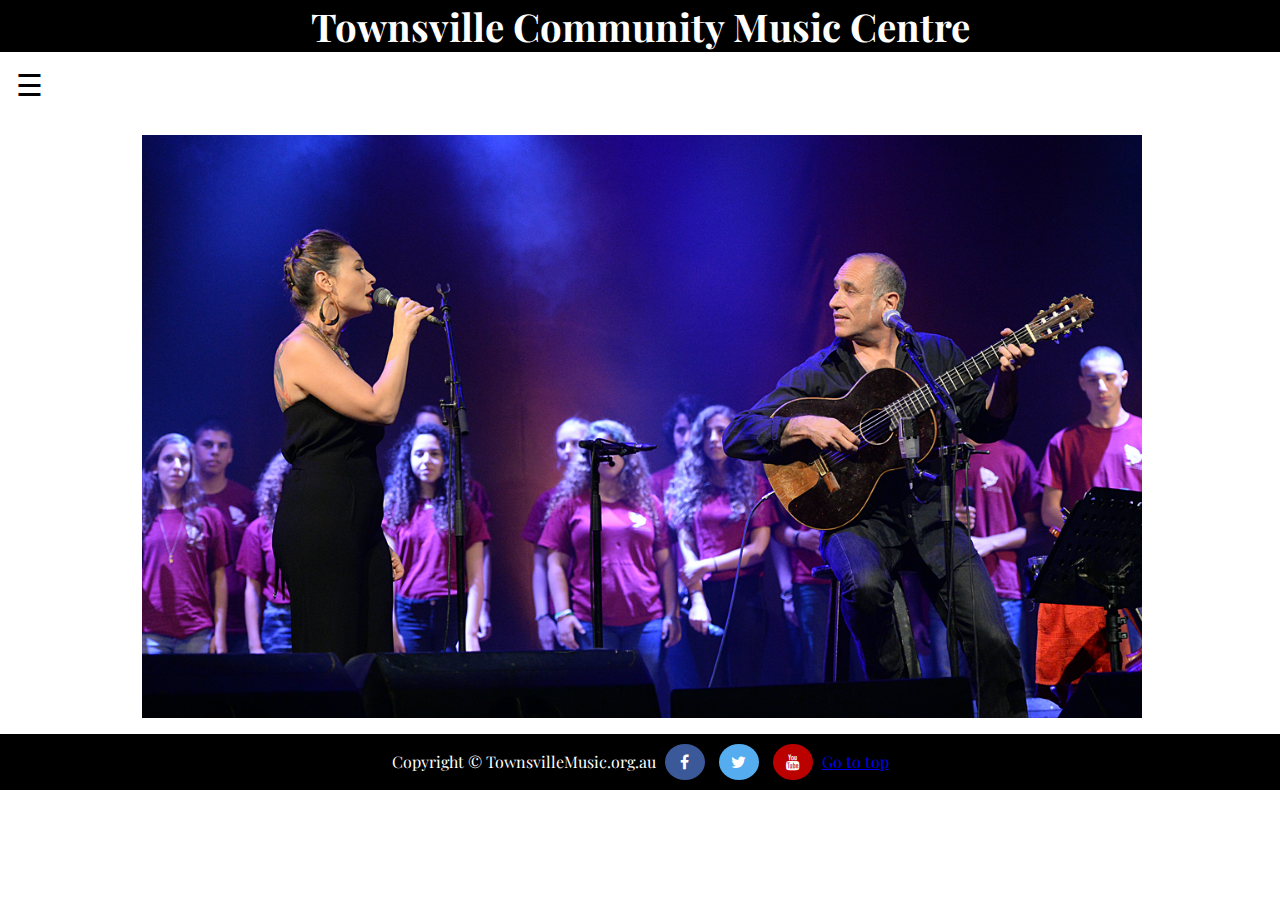
<file: newassignment/index.html>
<!doctype html>
<html>
<head>
<meta charset="utf-8">
<title></title>
<link href="Style.css" rel="stylesheet" type="text/css">
<link href="https://fonts.googleapis.com/css?family=Playfair+Display" rel="stylesheet">
<meta name="viewport" content="width=device-width, initial-scale=1">
<link rel="stylesheet" href="https://cdnjs.cloudflare.com/ajax/libs/font-awesome/4.7.0/css/font-awesome.min.css">
<script src="script.js"></script>
</head>
<body>
<div id="mySidenav" class="sidenav">
  <a href="javascript:void(0)" class="closebtn" onclick="closeNav()">&times;</a>
  <a href="#" id="Artists" style="font-size:30px;cursor:pointer" onclick="openArt()">Artists</a>
  <a href="#" id="Events" style="font-size:30px;cursor:pointer" onclick="openEve()">Events</a>
  <a href="BulletinBoard.html" id="BBoard">Bulletin Board</a>
  <a href="#" id="MemReg" style="font-size:30px;cursor:pointer" onclick="openMem()">Membership Registration</a>
  <a href="Aboutus.html" id="AbtUs">About Us</a>
  <a href="ContactUs.html" id="ConUs">Contact Us</a>
</div>     
<h1>Townsville Community Music Centre</h1>
<div id="main">
  <span style="font-size:30px;cursor:pointer" onclick="openNav()">&#9776;</span>
</div>
<div id="ArtNav" class="sideartnav">
  <a href="OurArtists.html">Artists List</a>
  <a href="Featured.html">Featured Artists</a>
</div>
<div id="EveNav" class="sideevenav">
  <a href="Events.html">Events List</a>
  <a href="Past.html">Past Events</a>
</div>
<div id="MemNav" class="sidememnav">
  <a href="login.html" >Login</a>
  <a href="register.html">Register</a>
  <a href="donate.html">Donate</a>
</div>
<div class="w3-content w3-section" style="max-width:1000px">
  <img class="mySlides" src="image slider/1.jpg" style="width:100%">
  <img class="mySlides" src="image slider/2.jpg" style="width:100%">
  <img class="mySlides" src="image slider/3.jpg" style="width:100%">
  <img class="mySlides" src="image slider/4.jpg" style="width:100%">
</div>

<script>
var myIndex = 0;
carousel();

function carousel() {
    var i;
    var x = document.getElementsByClassName("mySlides");
    for (i = 0; i < x.length; i++) {
       x[i].style.display = "none";  
    }
    myIndex++;
    if (myIndex > x.length) {myIndex = 1}    
    x[myIndex-1].style.display = "block";  
    setTimeout(carousel, 3000); // Change image every 2 seconds
}
</script>

<footer>
Copyright &copy; TownsvilleMusic.org.au
<a href="https://www.facebook.com/townsvillemusic/" class="fa fa-facebook" target="_blank"></a>
<a href="#" class="fa fa-twitter"></a>
<a href="#" class="fa fa-youtube"></a>
<a href="#top" >Go to top</a>
</footer>

    
</body>
</html>
</file>
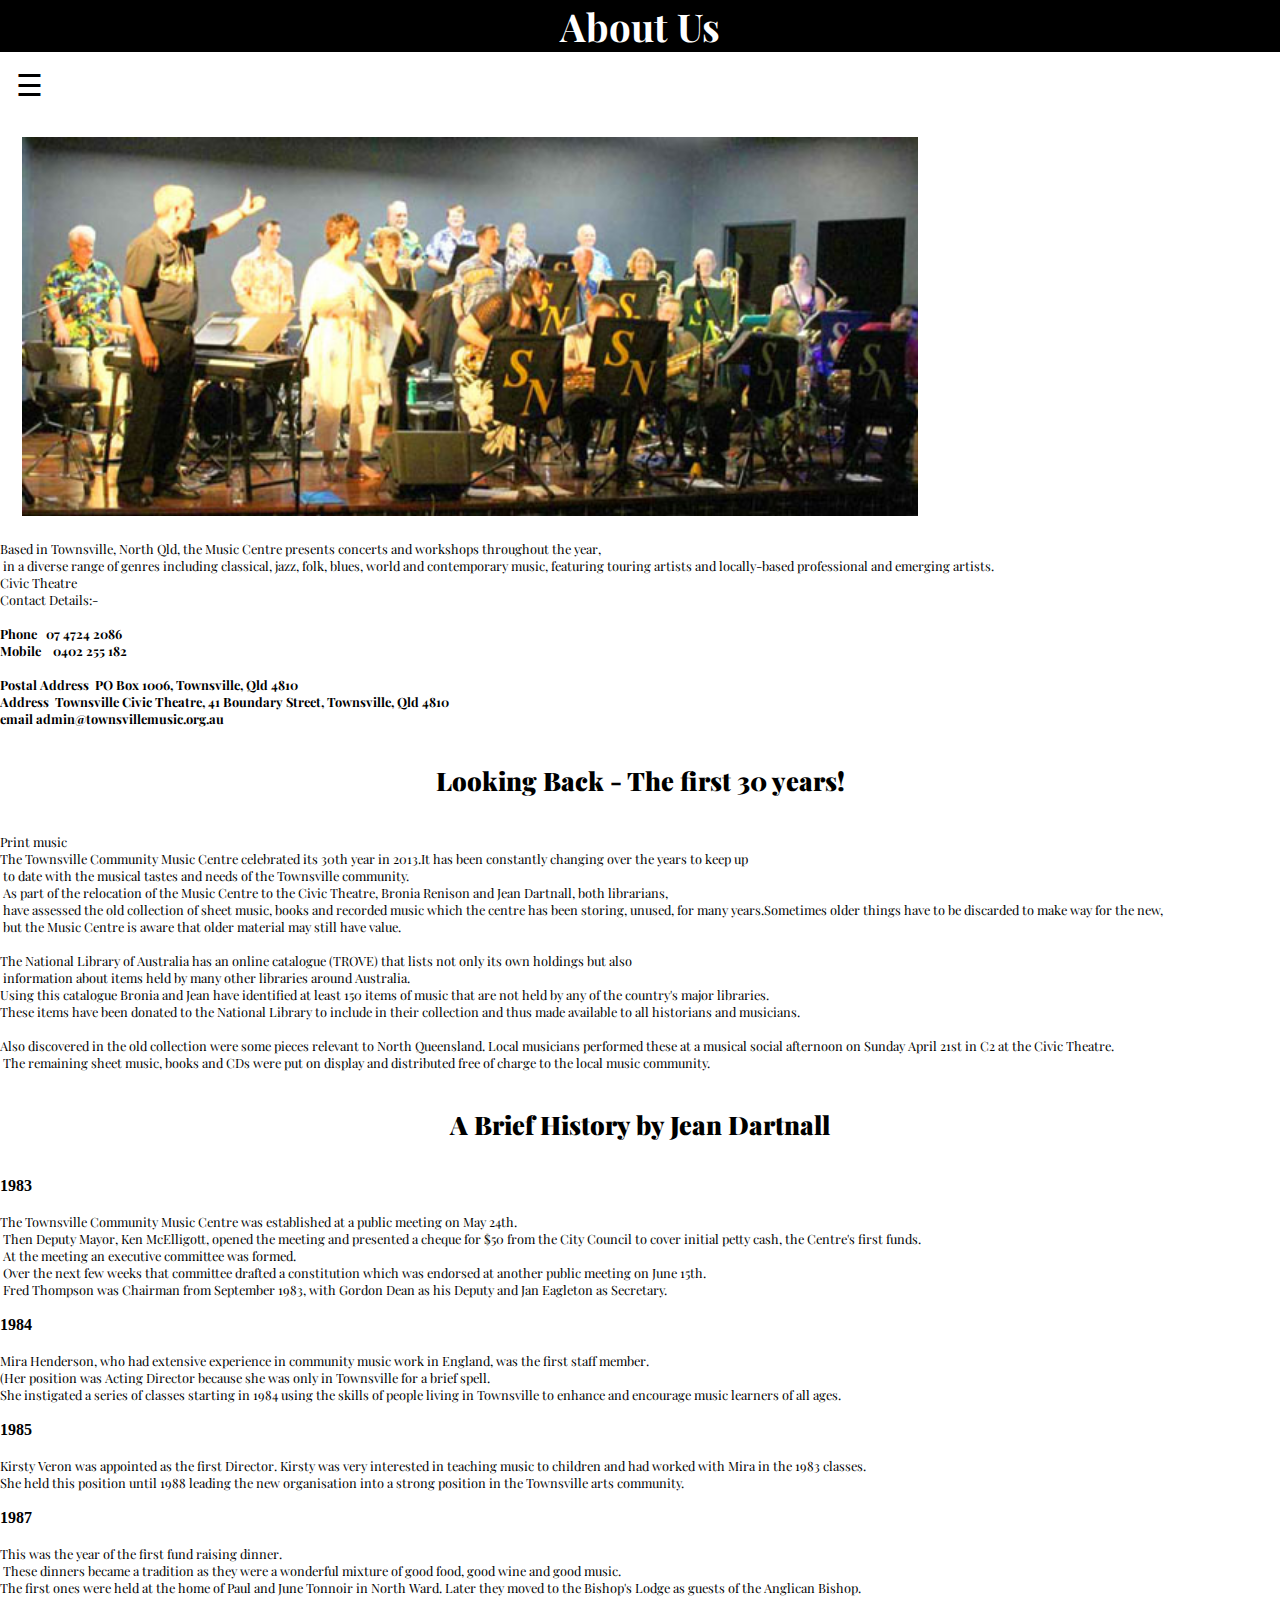
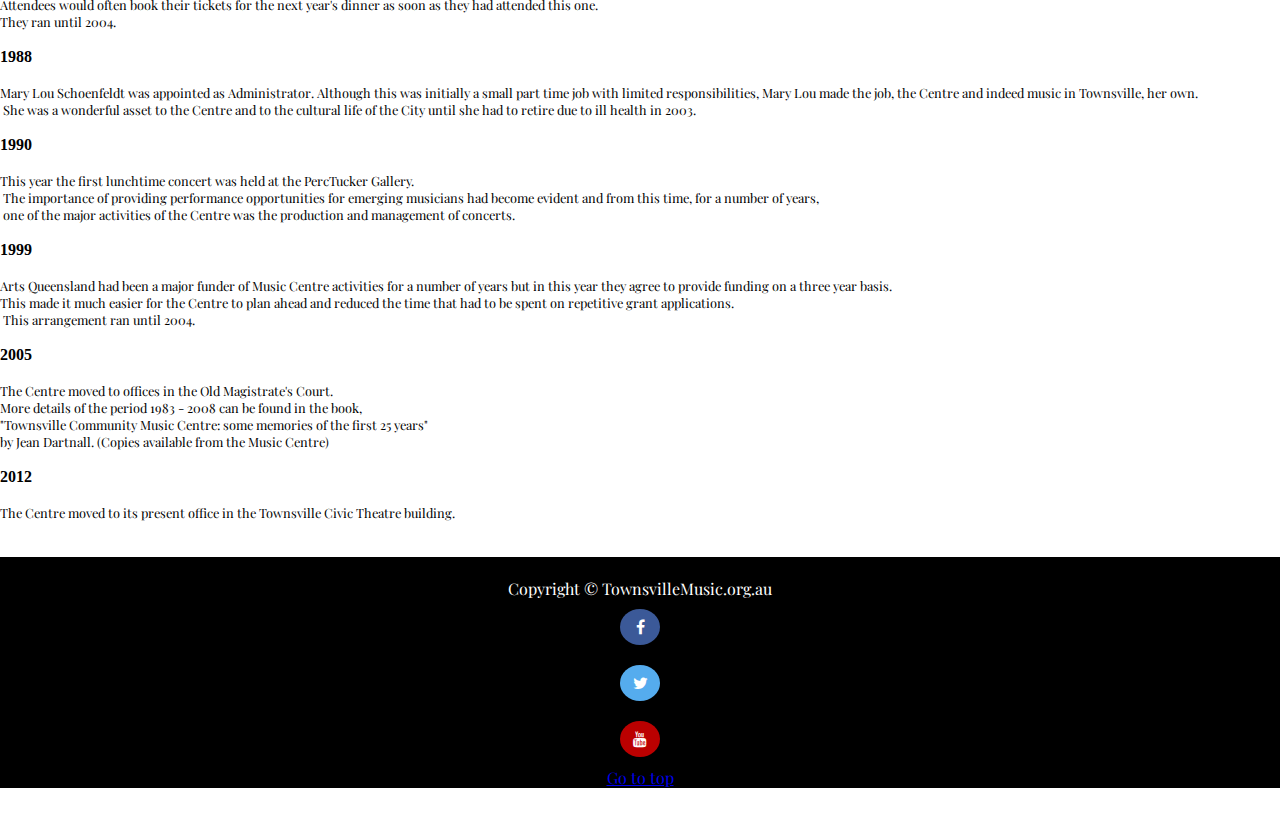
<file: newassignment/Aboutus.html>
<!doctype html>
<html>
<head>
<meta charset="utf-8">
<title></title>
<link href="Style.css" rel="stylesheet" type="text/css">
<link href="https://fonts.googleapis.com/css?family=Playfair+Display" rel="stylesheet">
    <link href="https://fonts.googleapis.com/css?family=Josefin+Sans" rel="stylesheet">
    <meta name="viewport" content="width=device-width, initial-scale=1">
<link rel="stylesheet" href="https://cdnjs.cloudflare.com/ajax/libs/font-awesome/4.7.0/css/font-awesome.min.css">
<script src="script.js"></script>
</head>
<body>
<div id="mySidenav" class="sidenav">
  <a href="javascript:void(0)" class="closebtn" onclick="closeNav()">&times;</a>
  <a href="#" id="Artists" style="font-size:30px;cursor:pointer" onclick="openArt()">Artists</a>
  <a href="#" id="Events" style="font-size:30px;cursor:pointer" onclick="openEve()">Events</a>
  <a href="BulletinBoard.html" id="BBoard">Bulletin Board</a>
  <a href="#" id="MemReg">Membership Registration</a>
  <a href="Aboutus.html" id="AbtUs">About Us</a>
  <a href="ContactUs.html" id="ConUs">Contact Us</a>
</div>
<h1> About Us </h1>
<div id="main">
  <span style="font-size:30px;cursor:pointer" onclick="openNav()">&#9776;</span>
</div>
<div id="ArtNav" class="sideartnav">
  <a href="OurArtists.html">Artists List</a>
  <a href="Featured.html">Featured Artists</a>
</div>
<div id="EveNav" class="sideevenav">
  <a href="Events.html">Events List</a>
  <a href="Past.html">Past Events</a>
</div>
<div id="MemNav" class="sidememnav">
  <a href="login.html" >Login</a>
  <a href="register.html" >Register</a>
  <a href="donate.html">Donate</a>
</div>
<pre style=font-family:'Playfair Display', serif;>

     <img src="images/Stokes.jpg"alt="Volunteer" style="width:70%;
    height:60%;">
    
<p>Based in Townsville, North Qld, the Music Centre presents concerts and workshops throughout the year,<br> in a diverse range of genres including classical, jazz, folk, blues, world and contemporary music, featuring touring artists and locally-based professional and emerging artists.
Civic Theatre
Contact Details:-

<b>Phone   07 4724 2086
Mobile    0402 255 182

Postal Address  PO Box 1006, Townsville, Qld 4810
Address  Townsville Civic Theatre, 41 Boundary Street, Townsville, Qld 4810
email admin@townsvillemusic.org.au</b></p>
               
<h2><b>Looking Back - The first 30 years!</b></h2>

<p>Print music
The Townsville Community Music Centre celebrated its 30th year in 2013.It has been constantly changing over the years to keep up<br> to date with the musical tastes and needs of the Townsville community.<br> As part of the relocation of the Music Centre to the Civic Theatre, Bronia Renison and Jean Dartnall, both librarians,<br> have assessed the old collection of sheet music, books and recorded music which the centre has been storing, unused, for many years.Sometimes older things have to be discarded to make way for the new,<br> but the Music Centre is aware that older material may still have value. 
<br>The National Library of Australia has an online catalogue (TROVE) that lists not only its own holdings but also<br> information about items held by many other libraries around Australia.<br>Using this catalogue Bronia and Jean have identified at least 150 items of music that are not held by any of the country's major libraries.<br>These items have been donated to the National Library to include in their collection and thus made available to all historians and musicians.

<p>Also discovered in the old collection were some pieces relevant to North Queensland. Local musicians performed these at a musical social afternoon on Sunday April 21st in C2 at the Civic Theatre.<br> The remaining sheet music, books and CDs were put on display and distributed free of charge to the local music community.</p>

<h2><b>A Brief History by Jean Dartnall</b></h2>

<dd><b>1983</b></dd>
<p>The Townsville Community Music Centre was established at a public meeting on May 24th.<br> Then Deputy Mayor, Ken McElligott, opened the meeting and presented a cheque for $50 from the City Council to cover initial petty cash, the Centre's first funds.<br> At the meeting an executive committee was formed.<br> Over the next few weeks that committee drafted a constitution which was endorsed at another public meeting on June 15th.<br> Fred Thompson was Chairman from September 1983, with Gordon Dean as his Deputy and Jan Eagleton as Secretary.</p>
<dd><b>1984</b></dd>
<p>Mira Henderson, who had extensive experience in community music work in England, was the first staff member.<br>(Her position was Acting Director because she was only in Townsville for a brief spell.<br>She instigated a series of classes starting in 1984 using the skills of people living in Townsville to enhance and encourage music learners of all ages.</p>
<dd><b>1985</b></dd>
<p>Kirsty Veron was appointed as the first Director. Kirsty was very interested in teaching music to children and had worked with Mira in the 1983 classes.<br>She held this position until 1988 leading the new organisation into a strong position in the Townsville arts community.</p>
<dd><b>1987</b></dd>
<p>This was the year of the first fund raising dinner.<br> These dinners became a tradition as they were a wonderful mixture of good food, good wine and good music.<br>The first ones were held at the home of Paul and June Tonnoir in North Ward. Later they moved to the Bishop's Lodge as guests of the Anglican Bishop.<br>Attendees would often book their tickets for the next year's dinner as soon as they had attended this one. <br>They ran until 2004.</p>
<dd><b>1988</b></dd>
<p>Mary Lou Schoenfeldt was appointed as Administrator. Although this was initially a small part time job with limited responsibilities, Mary Lou made the job, the Centre and indeed music in Townsville, her own.<br> She was a wonderful asset to the Centre and to the cultural life of the City until she had to retire due to ill health in 2003.</p>
<dd><b>1990</b></dd>
<p>This year the first lunchtime concert was held at the PercTucker Gallery.<br> The importance of providing performance opportunities for emerging musicians had become evident and from this time, for a number of years,<br> one of the major activities of the Centre was the production and management of concerts.</p>
<dd><b>1999</b></dd>
<p>Arts Queensland had been a major funder of Music Centre activities for a number of years but in this year they agree to provide funding on a three year basis.<br>This made it much easier for the Centre to plan ahead and reduced the time that had to be spent on repetitive grant applications.<br> This arrangement ran until 2004.</p>
<dd><b>2005</b></dd>
<p>The Centre moved to offices in the Old Magistrate's Court.
More details of the period 1983 - 2008 can be found in the book, 
"Townsville Community Music Centre: some memories of the first 25 years" 
by Jean Dartnall. (Copies available from the Music Centre)</p>
<dd><b>2012</b></dd>
<p>The Centre moved to its present office in the Townsville Civic Theatre building.</p>

<footer>
Copyright &copy; TownsvilleMusic.org.au
<a href="https://www.facebook.com/townsvillemusic/" class="fa fa-facebook" target="_blank"></a>
<a href="#" class="fa fa-twitter"></a>
<a href="#" class="fa fa-youtube"></a>
<a href="#top" >Go to top</a>
</footer>   
</body>
</html>
</file>
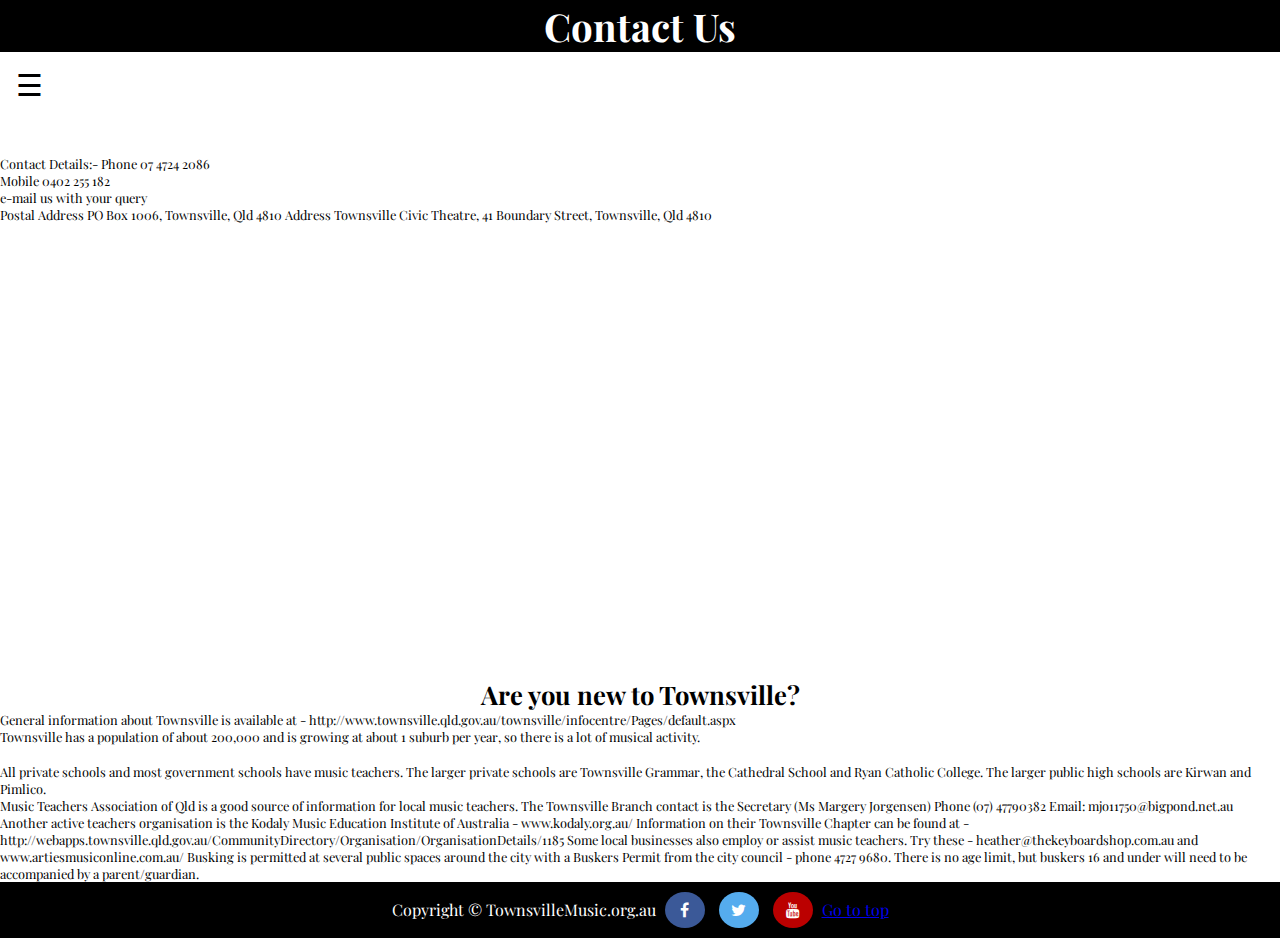
<file: newassignment/ContactUs.html>
<!doctype html>
<html>
<head>
<meta charset="utf-8">
<title></title>
<link href="Style.css" rel="stylesheet" type="text/css">
<link href="https://fonts.googleapis.com/css?family=Playfair+Display" rel="stylesheet">
    <link href="https://fonts.googleapis.com/css?family=Josefin+Sans" rel="stylesheet">
    <meta name="viewport" content="width=device-width, initial-scale=1">
<link rel="stylesheet" href="https://cdnjs.cloudflare.com/ajax/libs/font-awesome/4.7.0/css/font-awesome.min.css">
<script src="script.js"></script>
</head>
<body>
<div id="mySidenav" class="sidenav">
  <a href="javascript:void(0)" class="closebtn" onclick="closeNav()">&times;</a>
  <a href="#" id="Artists" style="font-size:30px;cursor:pointer" onclick="openArt()">Artists</a>
  <a href="#" id="Events" style="font-size:30px;cursor:pointer" onclick="openEve()">Events</a>
  <a href="BulletinBoard.html" id="BBoard">Bulletin Board</a>
  <a href="#" id="MemReg">Membership Registration</a>
  <a href="Aboutus.html" id="AbtUs">About Us</a>
  <a href="ContactUs.html" id="ConUs">Contact Us</a>
</div>
<h1> Contact Us </h1>
 <div id="main">
  <span style="font-size:30px;cursor:pointer" onclick="openNav()">&#9776;</span>
</div>
<div id="ArtNav" class="sideartnav">
  <a href="OurArtists.html">Artists List</a>
  <a href="Featured.html">Featured Artists</a>
</div>
<div id="EveNav" class="sideevenav">
  <a href="Events.html">Events List</a>
  <a href="Past.html">Past Events</a>
</div>
<div id="MemNav" class="sidememnav">
  <a href="login.html" >Login</a>
  <a href="register.html" >Register</a>
  <a href="donate.html">Donate</a>
</div>
    
    
    <br>
    <br>
<p>Contact Details:- Phone   07 4724 2086 <br>Mobile    0402 255 182 <br>e-mail us with your query
<br>Postal Address  PO Box 1006, Townsville, Qld 4810
Address  Townsville Civic Theatre, 41 Boundary Street, Townsville, Qld 4810</p>
    
      <iframe src="https://www.google.com/maps/embed?pb=!1m18!1m12!1m3!1d3766.2483264353864!2d146.80701941415413!3d-19.27156428697599!2m3!1f0!2f0!3f0!3m2!1i1024!2i768!4f13.1!3m3!1m2!1s0x6bd5f92267e9596d%3A0x58cd8e35887d45e0!2sTownsville+Civic+Theatre!5e0!3m2!1sen!2sau!4v1506858474606" width="600" height="450" frameborder="0" style="border:0" allowfullscreen></iframe>

<h2>Are you new to Townsville?</h2>
<p>General information about Townsville is available at -
http://www.townsville.qld.gov.au/townsville/infocentre/Pages/default.aspx</p>

<p>Townsville has a population of about 200,000 and is growing at about 1 suburb per year, so there is a lot of musical activity.</p><br><p> All private schools and most government schools have music teachers. The larger private schools are Townsville Grammar, the Cathedral School and Ryan Catholic College. The larger public high schools are Kirwan and Pimlico.</p>

<p>Music Teachers Association of Qld is a good source of information for local music teachers.
The Townsville Branch contact is the Secretary (Ms Margery Jorgensen)
Phone (07) 47790382
Email: mjo11750@bigpond.net.au
Another active teachers organisation is the Kodaly Music Education Institute of Australia -
www.kodaly.org.au/
Information on their Townsville Chapter can be found at -
http://webapps.townsville.qld.gov.au/CommunityDirectory/Organisation/OrganisationDetails/1185
    

Some local businesses also employ or assist music teachers. Try these - 
heather@thekeyboardshop.com.au 
and www.artiesmusiconline.com.au/

Busking is permitted at several public spaces around the city with a Buskers Permit from the city council - phone 4727 9680.
There is no age limit, but buskers 16 and under will need to be accompanied by a parent/guardian.</p>
<footer>
        Copyright &copy; TownsvilleMusic.org.au
<a href="https://www.facebook.com/townsvillemusic/" class="fa fa-facebook" target="_blank"></a>
<a href="#" class="fa fa-twitter"></a>
<a href="#" class="fa fa-youtube"></a>
        <a href="#top" >Go to top</a>
</footer>

    
</body>
</html>
</file>
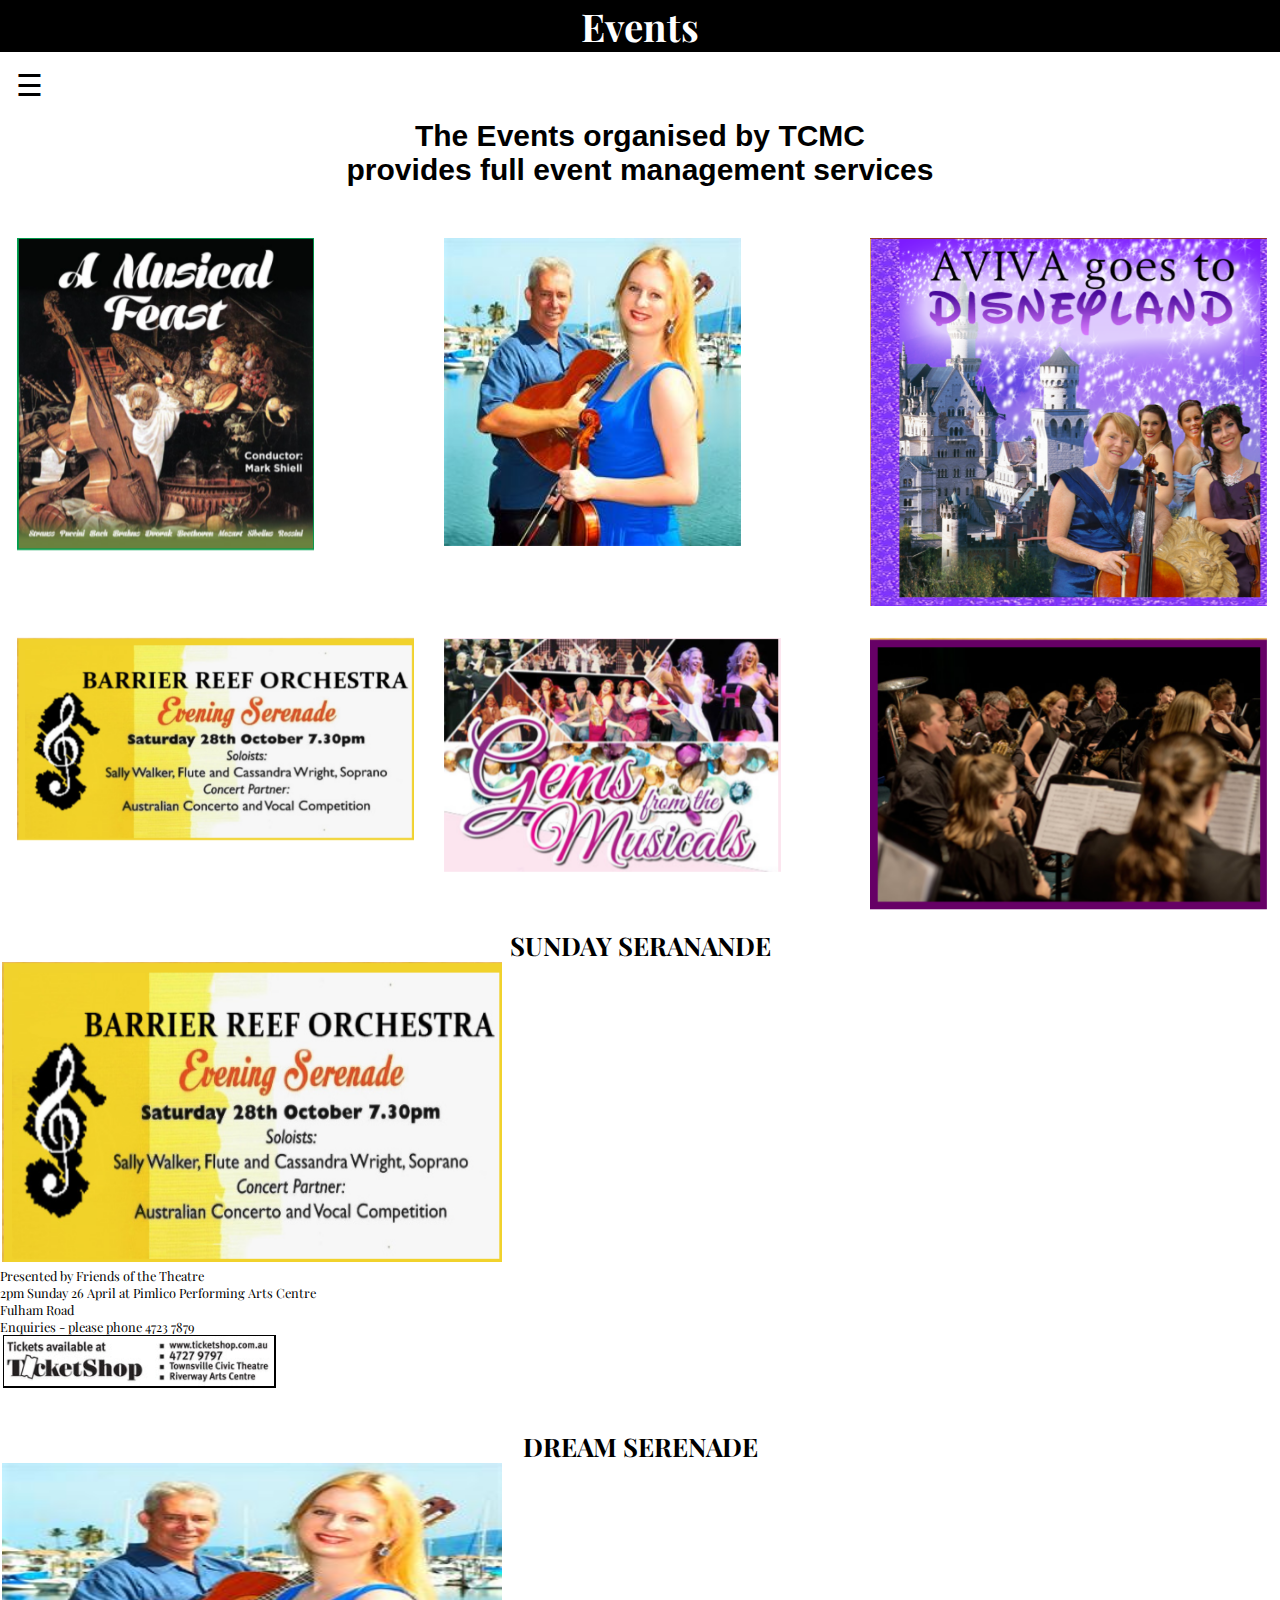
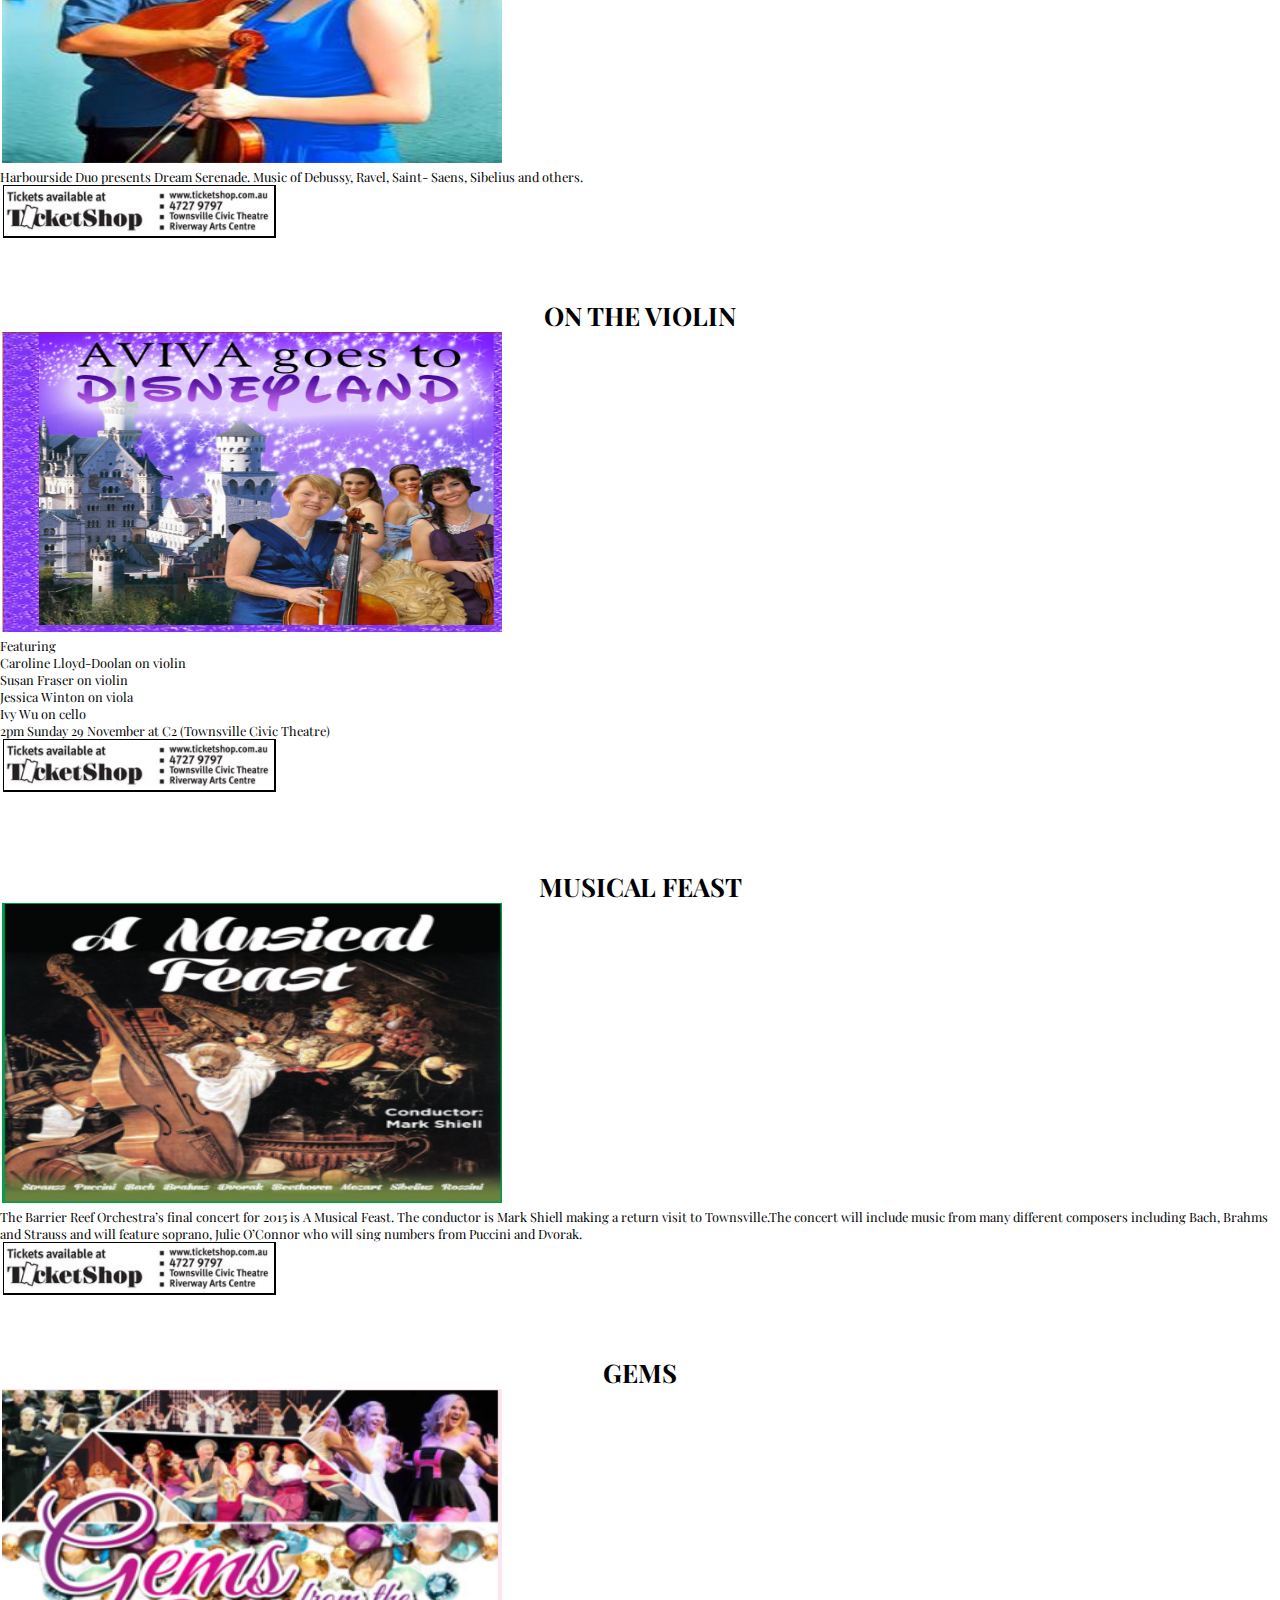
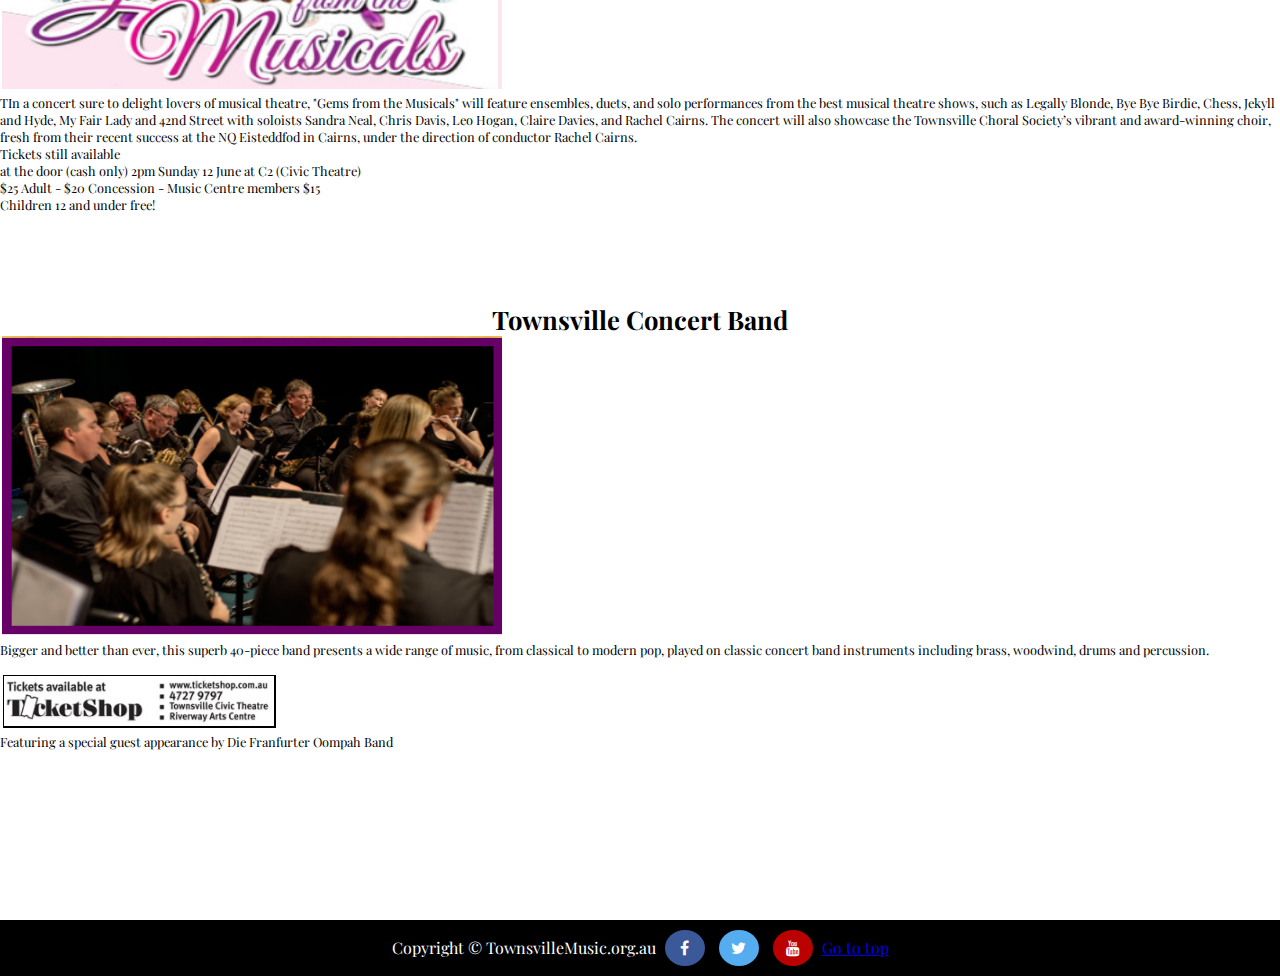
<file: newassignment/Events.html>
<!doctype html>
<html>
<head>
<meta charset="utf-8">
<title>Events List</title>
<link href="Style.css" rel="stylesheet" type="text/css">
<link href="https://fonts.googleapis.com/css?family=Playfair+Display" rel="stylesheet">
<meta name="viewport" content="width=device-width, initial-scale=1">
<link rel="stylesheet" href="https://cdnjs.cloudflare.com/ajax/libs/font-awesome/4.7.0/css/font-awesome.min.css">
<script src="script.js"></script>
</head>
<body>
<div id="mySidenav" class="sidenav">
  <a href="javascript:void(0)" class="closebtn" onclick="closeNav()">&times;</a>
  <a href="#" id="Artists" style="font-size:30px;cursor:pointer" onclick="openArt()">Artists</a>
  <a href="#" id="Events" style="font-size:30px;cursor:pointer" onclick="openEve()">Events</a>
  <a href="BulletinBoard.html" id="BBoard">Bulletin Board</a>
  <a href="#" id="MemReg">Membership Registration</a>
  <a href="Aboutus.html" id="AbtUs">About Us</a>
  <a href="ContactUs.html" id="ConUs">Contact Us</a>
</div>
<h1>Events</h1>
<div id="main">
<span style="font-size:30px;cursor:pointer" onclick="openNav()">&#9776;</span>
</div>
<div id="ArtNav" class="sideartnav">
  <a href="OurArtists.html">Artists List</a>
  <a href="Featured.html">Featured Artists</a>
</div>
<div id="EveNav" class="sideevenav">
  <a href="Events.html">Events List</a>
  <a href="Past.html">Past Events</a>
</div>
<div id="MemNav" class="sidememnav">
  <a href="login.html" >Login</a>
  <a href="register.html" >Register</a>
  <a href="donate.html">Donate</a>
</div>
<h3 >
<p style="font-family: 'Josefin Sans', sans-serif; font-size:30px">The Events organised by TCMC</p>
<p style="font-family: 'Josefin Sans', sans-serif; font-size:30px">provides full event management services</p>
</h3>
<br>
<br>
<div class="col-3">
<a href="#Music">
<div class="container">  
    <img src="images/Musical%20Feast.PNG" alt="Poms" class="image" style="width:150%; height:100%;">
    <div class="middle">
    <div class="text"><p style="font-size:30px">MUSICAL FEAST</p>
        </div>
    </div>
    </div>
    </a>
</div>

     <div class="col-4">
    <a href="#Aqua">
        <div class="container">
    <img src="images/Harbourside01.jpg" alt="Celtic Fyre"  class="image" style="width: 150%;
    height:100%;">
            <div class="middle">
                <div class="text"><p style="font-size:30px">DREAM SERENADE</p>
                </div>
                </div>
            </div>
    </a>
</div>
     <div class="col-5">
<a href="#Violin">
    <div class="container">
    <img src="images/avi.PNG" alt="Aviva" class="image" style="width:200%;
    height:100%">
     <div class="middle">
                <div class="text"><p style="font-size:30px">ON THE VIOLIN</p>
                </div>
                </div>
            </div>   
    </a>
</div>
<div class="col-6">
    <a href="#Sunday">
    <div class="container">
    <img src="images/Sunday.PNG" alt="Aquapella" class="image" style="width:200%;
    height:400%;">
        <div class="middle">
            <div class="text"><p style="font-size:30px">SUNDAY SERENADE</p>
            </div>
            </div>
            </div>
    </a>
</div>

<div class="col-7">
<a href="#Gems">
     <div class="container">    
    <img src="images/GEMS.PNG" alt="Camerata" class="image" style="width:170%; height:150%"; > 
          <div class="middle">
    <div class="text"><p style="font-size:30px">GEMS</p>
</div>
</div>
</div>
    </a>
    </div>
<div class="col-8">
<a href="#Townsville">
    <div class="container">
    <img src="images/Concert.PNG" alt="Harbourside" class="image" style="width: 200%; height:150%;">
        <div class="middle">
            <div class="text"><p style="font-size:30px">TOWNSVILLE CONCERT</p>
            </div>
            </div>
        </div>
    </a>
</div>
<br>
<br>
<br>
<br>
<br>
<br>
<h2  id="Sunday">SUNDAY SERANANDE</h2>
<p><img src="images/Sunday.PNG" width="500" height="300" float:"left">
<p>Presented by Friends of the Theatre <br />2pm Sunday 26 April at Pimlico Performing Arts Centre <br />Fulham Road <br />Enquiries - please phone 4723 7879<p>
<a href="https://au.patronbase.com/_TVCC/Productions/1262/Performances"><img src="images/ticket.PNG"></a>
</p>
<br></br>
<h2 id="Aqua">DREAM SERENADE</h2>
<p><img src="images/Harbourside01.jpg" width="500" height="300">
<p>Harbourside Duo 
presents 
Dream Serenade. 
Music of Debussy, Ravel, Saint- Saens, Sibelius and others. </p>
<a href="https://au.patronbase.com/_TVCC/Productions/1262/Performances"><img src="images/ticket.PNG"></a>
<br></br>
<br></br>
<h2 id ="Violin">ON THE VIOLIN</h2>
<p><img src="images/avi.PNG" width="500" height="300">
<p>Featuring <br />Caroline Lloyd-Doolan on violin <br />Susan Fraser on violin <br />Jessica Winton on viola <br />Ivy Wu on cello <br />2pm Sunday 29 November at C2 (Townsville Civic Theatre)</p>
<p><a href="https://au.patronbase.com/_TVCC/Productions/1262/Performances"><img src="images/ticket.PNG"></a><br></p>
<br></br>
<br></br>

<h2 id ="Music">MUSICAL FEAST</h2>
<p><img src="images/Musical%20Feast.PNG" width="500" height="300">
<p>The Barrier Reef Orchestra&rsquo;s final concert for 2015 is A Musical Feast.&nbsp;The conductor is Mark Shiell making a return visit to Townsville.The concert will include music from many different composers including Bach, Brahms and Strauss and will feature soprano, Julie O&rsquo;Connor who will sing numbers from Puccini and Dvorak.&nbsp;</p>
<a href="https://au.patronbase.com/_TVCC/Productions/1262/Performances"><img src="images/ticket.PNG"></a>

<br></br>
<br></br>

<h2 id="Gems">GEMS</h2>
<p><img src="images/GEMS.PNG" width="500" height="300">
<p>TIn a concert sure to delight lovers of musical theatre, "Gems from the Musicals" will feature ensembles, duets, and solo performances from the best musical theatre shows, such as Legally Blonde, Bye Bye Birdie, Chess, Jekyll and Hyde, My Fair Lady and 42nd Street with soloists Sandra Neal, Chris Davis, Leo Hogan, Claire Davies, and Rachel Cairns. The concert will also showcase the Townsville Choral Society&rsquo;s vibrant and award-winning choir, fresh from their recent success at the NQ Eisteddfod in Cairns, under the direction of conductor Rachel Cairns.&nbsp;</p>
<p>Tickets still available&nbsp;<br />at the door (cash only)
2pm Sunday 12 June at C2 (Civic Theatre)&nbsp;<br />$25 Adult - $20 Concession - Music Centre members $15&nbsp;<br />Children 12 and under free!</p>
<p>&nbsp;</p>
<br></br>
<br></br>

<h2 id="Townsville">Townsville Concert Band</h2>
<p><img src="images/Concert.PNG" width="500" height="300">
<p>Bigger and better than ever, this superb 40-piece band presents a wide range of music, from classical to modern pop, played on classic concert band instruments including brass, woodwind, drums and percussion.<br><br/>
    <a href="https://au.patronbase.com/_TVCC/Productions/1262/Performances"><img src="images/ticket.PNG"></a><br>Featuring a special guest appearance by Die Franfurter Oompah Band<p>
<br></br>
<br></br>
<br></br>
<br></br>
<br></br>

<footer>
Copyright &copy; TownsvilleMusic.org.au
<a href="https://www.facebook.com/townsvillemusic/" class="fa fa-facebook" target="_blank"></a>
<a href="#" class="fa fa-twitter"></a>
<a href="#" class="fa fa-youtube"></a>
<a href="#top" >Go to top</a>
</footer>
</body>
</html>
</file>
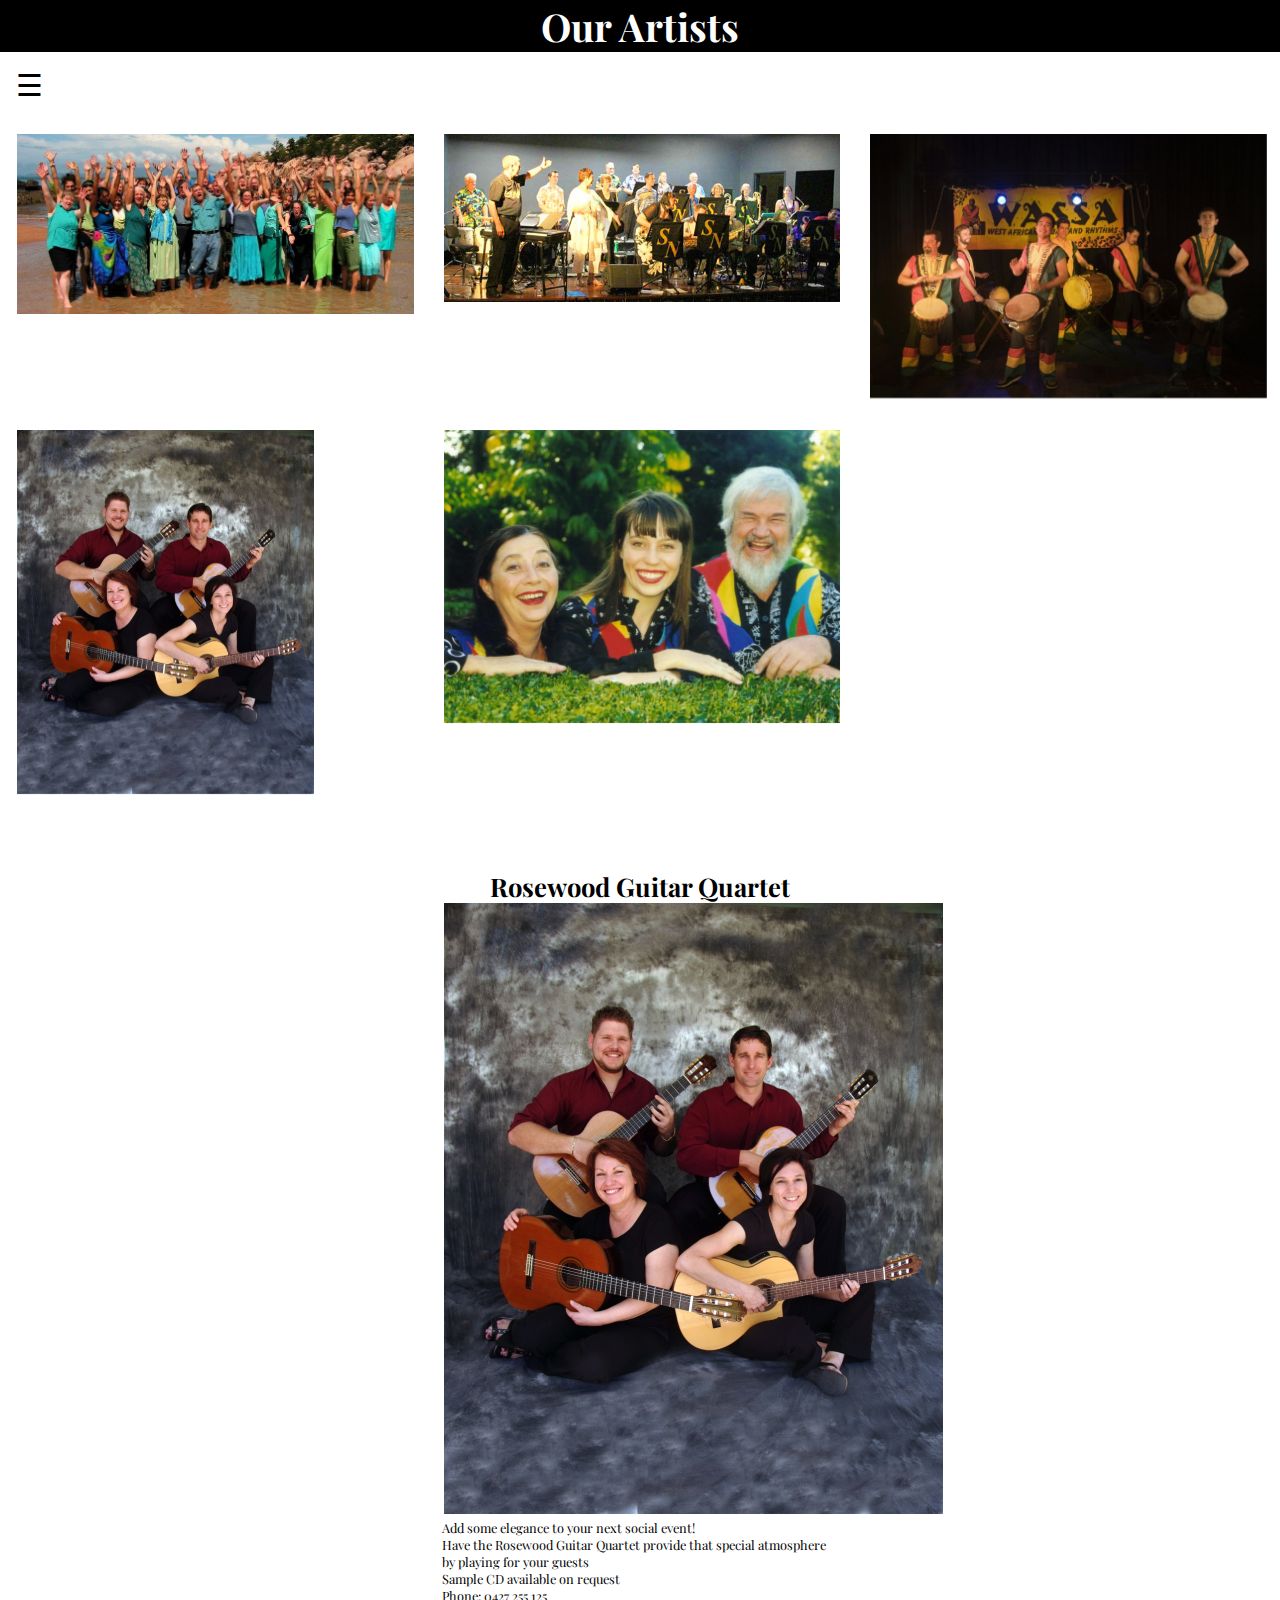
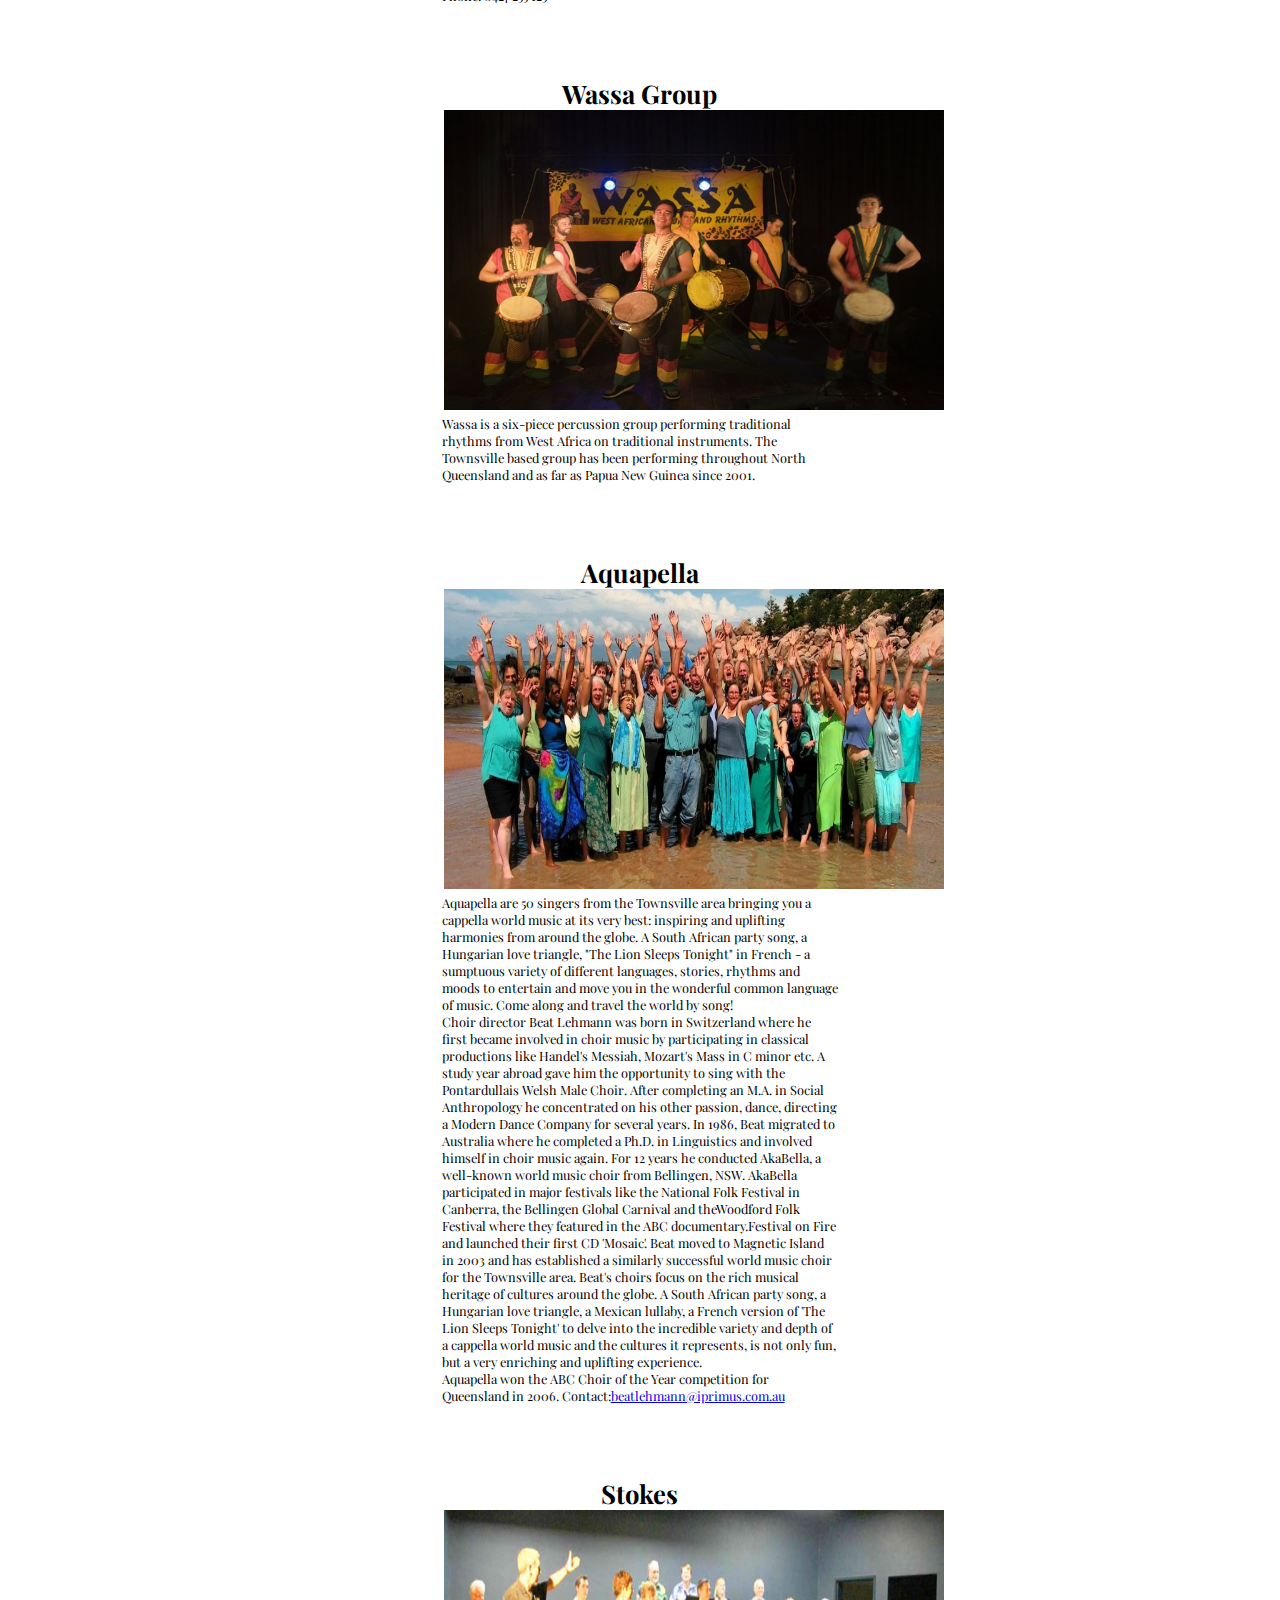
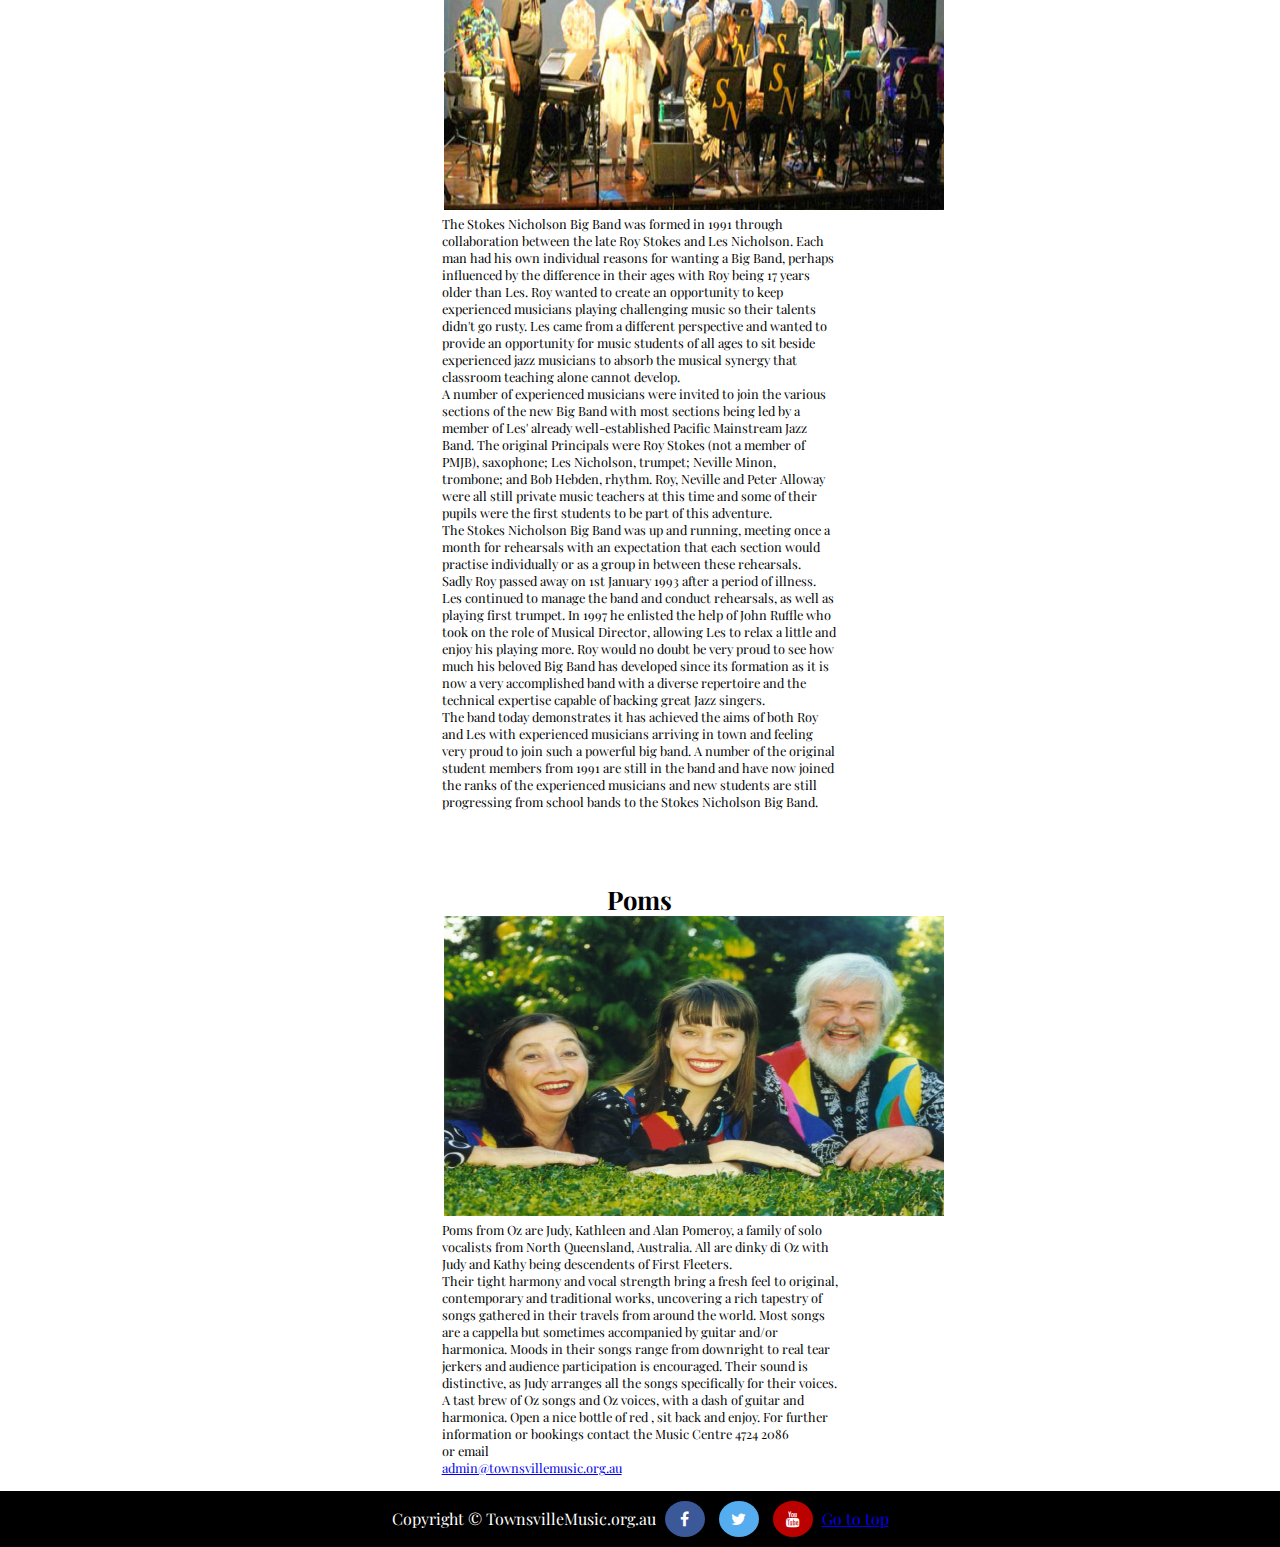
<file: newassignment/Featured.html>
<!doctype html>
<html>
<head>
<meta charset="utf-8">
<title>Featured List</title>
<link href="Style.css" rel="stylesheet" type="text/css">
<link href="https://fonts.googleapis.com/css?family=Playfair+Display" rel="stylesheet">
<meta name="viewport" content="width=device-width, initial-scale=1">
<link rel="stylesheet" href="https://cdnjs.cloudflare.com/ajax/libs/font-awesome/4.7.0/css/font-awesome.min.css">
<script src="script.js"></script>
</head>
<body>
<div id="mySidenav" class="sidenav">
  <a href="javascript:void(0)" class="closebtn" onclick="closeNav()">&times;</a>
  <a href="#" id="Artists" style="font-size:30px;cursor:pointer" onclick="openArt()">Artists</a>
  <a href="#" id="Events" style="font-size:30px;cursor:pointer" onclick="openEve()">Events</a>
  <a href="BulletinBoard.html" id="BBoard">Bulletin Board</a>
  <a href="#" id="MemReg">Membership Registration</a>
  <a href="Aboutus.html" id="AbtUs">About Us</a>
  <a href="ContactUs.html" id="ConUs">Contact Us</a>
</div>
<h1>Our Artists</h1>
<div id="main">
  <span style="font-size:30px;cursor:pointer" onclick="openNav()">&#9776;</span>
</div>
<div id="ArtNav" class="sideartnav">
  <a href="OurArtists.html" id="Events">Artists List</a>
  <a href="Featured.html" id="BBoard">Featured Artists</a>
</div>
<div id="EveNav" class="sideevenav">
  <a href="Events.html" id="Events">Events List</a>
  <a href="Past.html" id="BBoard">Past Events</a>
</div>
<div id="MemNav" class="sidememnav">
  <a href="login.html" >Login</a>
  <a href="register.html" >Register</a>
  <a href="donate.html">Donate</a>
</div>
     <div class="col-3">
    <a href="#Aquapella">
        <div class="container">
    <img src="images/Aquapella01.jpg" alt="Aquapella" class="image" style="width: 200%;
    height:200%;">
            <div class="middle">
            <div class="text"><p style="font-size:30px">Aquapella</p>
                </div>
            </div>
        </div>
    </a>
</div>
    <div class="col-4">
<a href="#Stokes">
    <div class="container">
    <img src="images/Stokes.jpg" alt="Stokes Nicholson Big Band" class="image" style="width: 200%;
    height:250%;">
        <div class="middle">
        <div class="text"><p style="font-size:30px">STOKES BAND</p>
            </div>
            </div>
        </div>  
    </a>
</div>  
<div class="col-5">
<a href="#Wassa">
    <div class="container">
    <img src="images/Wassa01.jpg" alt="Wassa" class="image" style="width: 200%;
    height:150%;">
        <div class="middle">
            <div class="text"><p style="font-size:30px">WASSA GROUP</p>
                </div>
                </div>
        </div>
             
    </a>
</div>
    <div class="col-6">
    <a href="#Rosewood">
                <div class="container">
    <img src="images/Rosewood01.jpg" alt="Rosewood" class="image" style="width: 150%;
    height:100%;">
                          <div class="middle">
                <div class="text"><p style="font-size:30px">ROSEWOOD</p>
                </div>
                </div>
            </div>
    </a>
</div>
       <div class="col-7">
<a href="#Poms">
<div class="container">  
    <img src="images/Poms.jpg" alt="Poms" class="image" style="width:200%; height:200%;">
    <div class="middle">
    <div class="text"><p style="font-size:30px">POMS</p>
        </div>
    </div>
    </div>
    </a>
    <br></br>
     <br></br>
        <br></br>
     <br></br>
<h2 id="Rosewood">Rosewood Guitar Quartet</h2>
<p><img src="images/Rosewood01.jpg" style="width:70% height:70%;"></p>
<p>Add some elegance to your next social event!<br />Have the Rosewood Guitar Quartet provide that special atmosphere by playing for your guests<br />Sample CD available on request<br />Phone: 0427 255 125</p>
    <br></br>
     <br></br>
<h2 id="Wassa">Wassa Group</h2>
<p><img src="images/Wassa01.jpg" width="500" height="300" >
    <p>Wassa is a six-piece percussion group performing traditional rhythms from West Africa on traditional instruments. The Townsville based group has been performing throughout North Queensland and as far as Papua New Guinea since 2001.</p>
<p><a href="http://www.therhythmconnection.com/wassa.html"></a></p>
    <br></br>
     <br></br>
<h2 id="Aquapella">Aquapella</h2>
<p><img src="images/Aquapella01.jpg" width="500" height="300">
<p>Aquapella are 50 singers from the Townsville area bringing you a cappella world music at its very best: inspiring and uplifting harmonies from around the globe. A South African party song, a Hungarian love triangle, "The Lion Sleeps Tonight" in French - a sumptuous variety of different languages, stories, rhythms and moods to entertain and move you in the wonderful common language of music. Come along and travel the world by song!</p>
<p>Choir director Beat Lehmann was born in Switzerland where he first became involved in choir music by participating in classical productions like Handel's Messiah, Mozart's Mass in C minor etc. A study year abroad gave him the opportunity to sing with the Pontardullais Welsh Male Choir. After completing an M.A. in Social Anthropology he concentrated on his other passion, dance, directing a Modern Dance Company for several years. In 1986, Beat migrated to Australia where he completed a Ph.D. in Linguistics and involved himself in choir music again. For 12 years he conducted AkaBella, a well-known world music choir from Bellingen, NSW. AkaBella participated in major festivals like the National Folk Festival in Canberra, the Bellingen Global Carnival and theWoodford Folk Festival where they featured in the ABC documentary.Festival on Fire and launched their first CD 'Mosaic'. Beat moved to Magnetic Island in 2003 and has established a similarly successful world music choir for the Townsville area. Beat's choirs focus on the rich musical heritage of cultures around the globe. A South African party song, a Hungarian love triangle, a Mexican lullaby, a French version of 'The Lion Sleeps Tonight' to delve into the incredible variety and depth of a cappella world music and the cultures it represents, is not only fun, but a very enriching and uplifting experience.</p>
<p>Aquapella won the ABC Choir of the Year competition for Queensland in 2006.
    Contact:<a href="beatlehmann@iprimus.com.au">beatlehmann@iprimus.com.au</a></p>
    <br></br>
     <br></br>
<h2 id="Stokes">Stokes</h2>
<p><img src="images/Stokes.jpg" width="500" height="300"></p>
<p>The Stokes Nicholson Big Band was formed in 1991 through collaboration between the late Roy Stokes and Les Nicholson. Each man had his own individual reasons for wanting a Big Band, perhaps influenced by the difference in their ages with Roy being 17 years older than Les. Roy wanted to create an opportunity to keep experienced musicians playing challenging music so their talents didn't go rusty. Les came from a different perspective and wanted to provide an opportunity for music students of all ages to sit beside experienced jazz musicians to absorb the musical synergy that classroom teaching alone cannot develop.</p>
<p>A number of experienced musicians were invited to join the various sections of the new Big Band with most sections being led by a member of Les' already well-established Pacific Mainstream Jazz Band. The original Principals were Roy Stokes (not a member of PMJB), saxophone; Les Nicholson, trumpet; Neville Minon, trombone; and Bob Hebden, rhythm. Roy, Neville and Peter Alloway were all still private music teachers at this time and some of their pupils were the first students to be part of this adventure.</p>
<p>The Stokes Nicholson Big Band was up and running, meeting once a month for rehearsals with an expectation that each section would practise individually or as a group in between these rehearsals.</p>
<p>Sadly Roy passed away on 1st January 1993 after a period of illness. Les continued to manage the band and conduct rehearsals, as well as playing first trumpet. In 1997 he enlisted the help of John Ruffle who took on the role of Musical Director, allowing Les to relax a little and enjoy his playing more. Roy would no doubt be very proud to see how much his beloved Big Band has developed since its formation as it is now a very accomplished band with a diverse repertoire and the technical expertise capable of backing great Jazz singers.</p>
<p>The band today demonstrates it has achieved the aims of both Roy and Les with experienced musicians arriving in town and feeling very proud to join such a powerful big band. A number of the original student members from 1991 are still in the band and have now joined the ranks of the experienced musicians and new students are still progressing from school bands to the Stokes Nicholson Big Band.</p>
           
           <br></br>
     <br></br>
<h2 id ="Poms">Poms</h2>
<p><img src="images/Poms.jpg" width="500" height="300">
<p>Poms from Oz are Judy, Kathleen and Alan Pomeroy, a family of solo vocalists from North Queensland, Australia. All are dinky di Oz with Judy and Kathy being descendents of First Fleeters.</p>
<p>Their tight harmony and vocal strength bring a fresh feel to original, contemporary and traditional works, uncovering a rich tapestry of songs gathered in their travels from around the world. Most songs are a cappella but sometimes accompanied by guitar and/or harmonica. Moods in their songs range from downright to real tear jerkers and audience participation is encouraged. Their sound is distinctive, as Judy arranges all the songs specifically for their voices.</p>
<p>A tast brew of Oz songs and Oz voices, with a dash of guitar and harmonica. Open a nice bottle of red , sit back and enjoy. For further information or bookings contact the Music Centre 4724 2086<br />or email <p> <a href=
  "admin@townsvillemusic.org.au">admin@townsvillemusic.org.au</a></p></div>
<br>
<br>
<br>
<br>
<footer>
Copyright &copy; TownsvilleMusic.org.au
<a href="https://www.facebook.com/townsvillemusic/" class="fa fa-facebook" target="_blank"></a>
<a href="#" class="fa fa-twitter"></a>
<a href="#" class="fa fa-youtube"></a>
<a href="#top" >Go to top</a>
</footer>
</body>
</html>
</file>
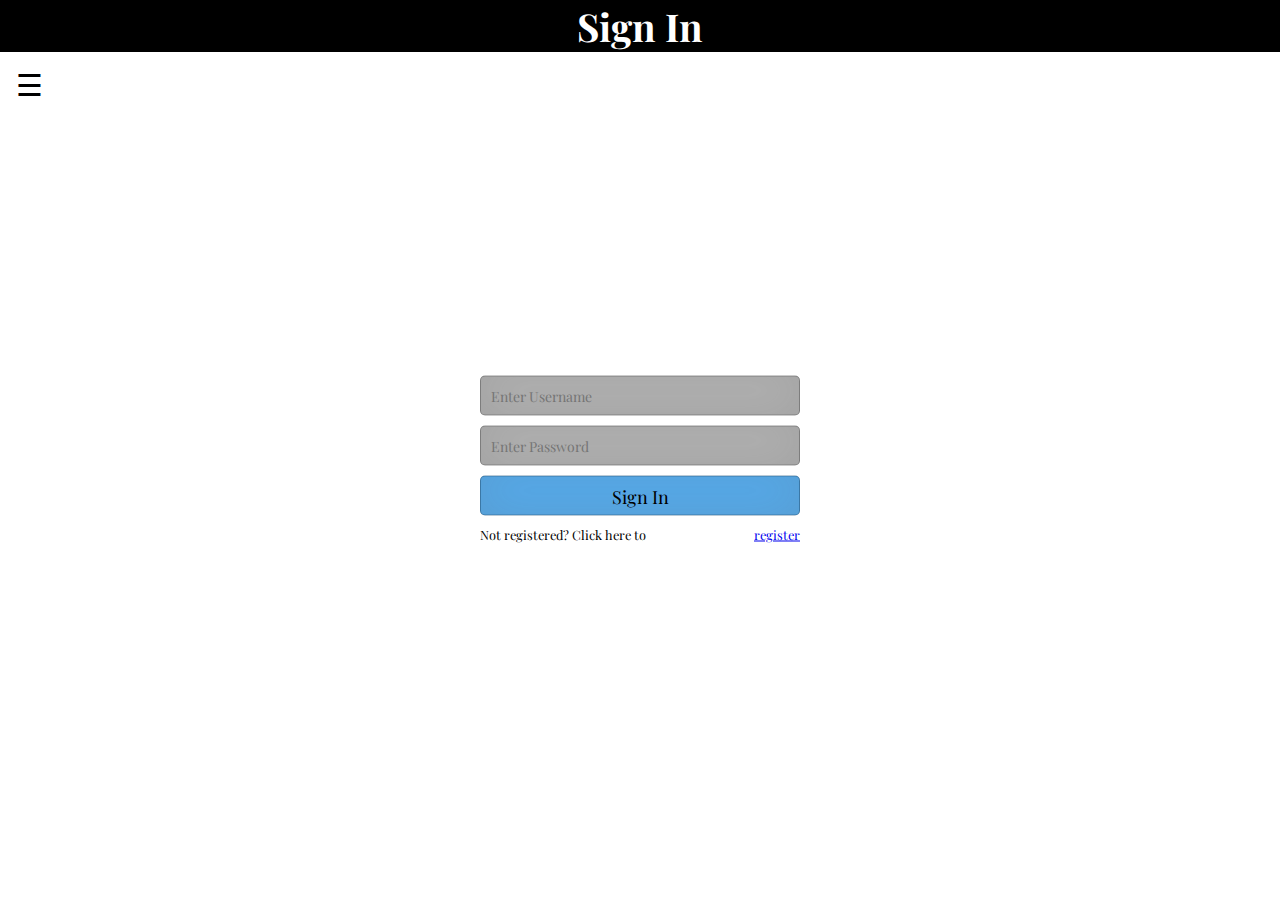
<file: newassignment/login.html>
<!doctype html>
<html>
<head>
<meta charset="utf-8">
<title>Log In</title>
<link href="Style.css" rel="stylesheet" type="text/css">
<link href="https://fonts.googleapis.com/css?family=Playfair+Display" rel="stylesheet">
<script src="script.js"></script>
</head>

<body>
<div id="mySidenav" class="sidenav">
  <a href="javascript:void(0)" class="closebtn" onclick="closeNav()">&times;</a>
  <a href="#" id="Artists" style="font-size:30px;cursor:pointer" onclick="openArt()">Artists</a>
  <a href="#" id="Events" style="font-size:30px;cursor:pointer" onclick="openEve()">Events</a>
  <a href="BulletinBoard.html" id="BBoard">Bulletin Board</a>
  <a href="#" id="MemReg">Membership Registration</a>
  <a href="Aboutus.html" id="AbtUs">About Us</a>
  <a href="ContactUs.html" id="ConUs">Contact Us</a>
</div>
<h1>Sign In</h1>
<div id="main">
  <span style="font-size:30px;cursor:pointer" onclick="openNav()">&#9776;</span>
</div>
<div id="ArtNav" class="sideartnav">
  <a href="OurArtists.html">Artists List</a>
  <a href="Featured.html">Featured Artists</a>
</div>
<div id="EveNav" class="sideevenav">
  <a href="Events.html">Events List</a>
  <a href="Past.html">Past Events</a>
</div>
<div id="MemNav" class="sidememnav">
  <a href="login.html" >Login</a>
  <a href="register.html" >Register</a>
  <a href="donate.html">Donate</a>
</div>
<div id="login">
<form>

<br>
  <input type="text" id="username" placeholder="Enter Username"/>

  <input type="password" id="password" placeholder="Enter Password"/>

  <input type="button" id="login-btn" value="Sign In"/>
  <p>
  Not registered? Click here to <a href="register.html" >register</a>
  </p>
</form>

</div>
</body>
</html>
</file>
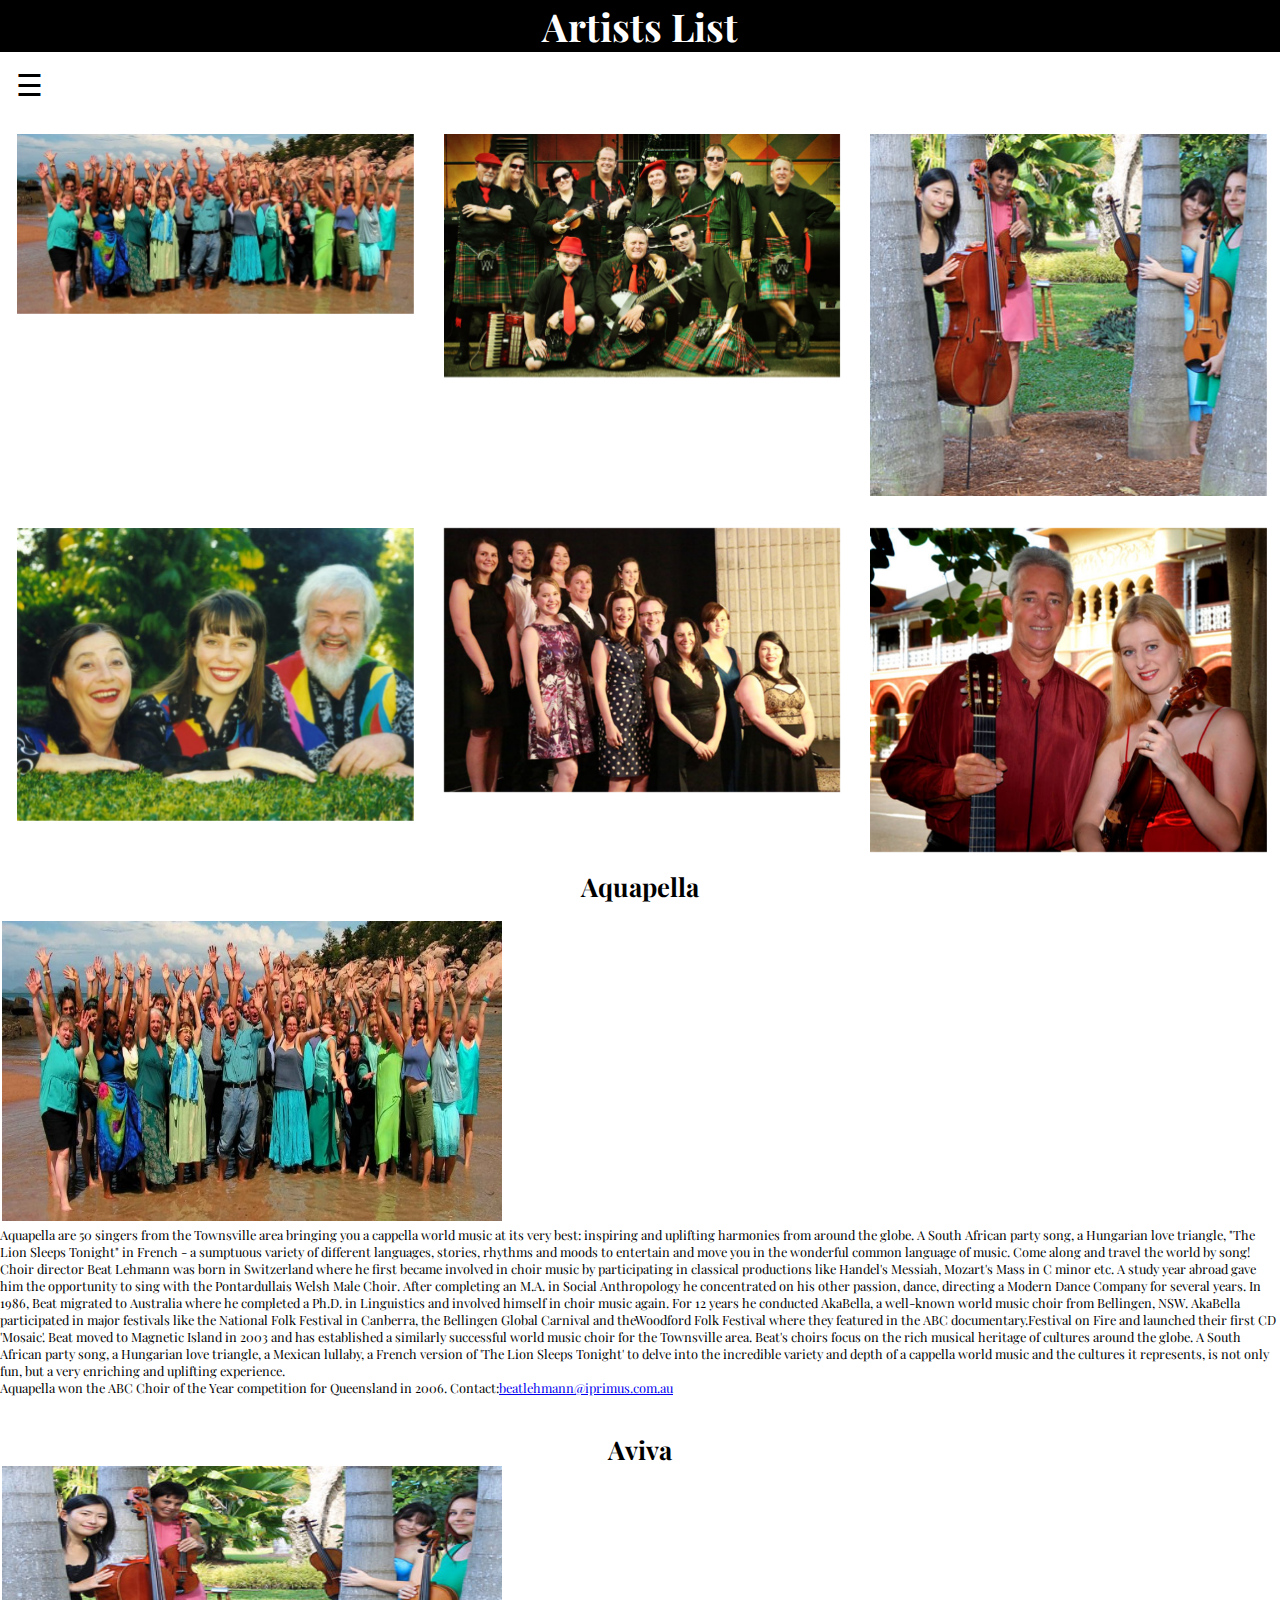
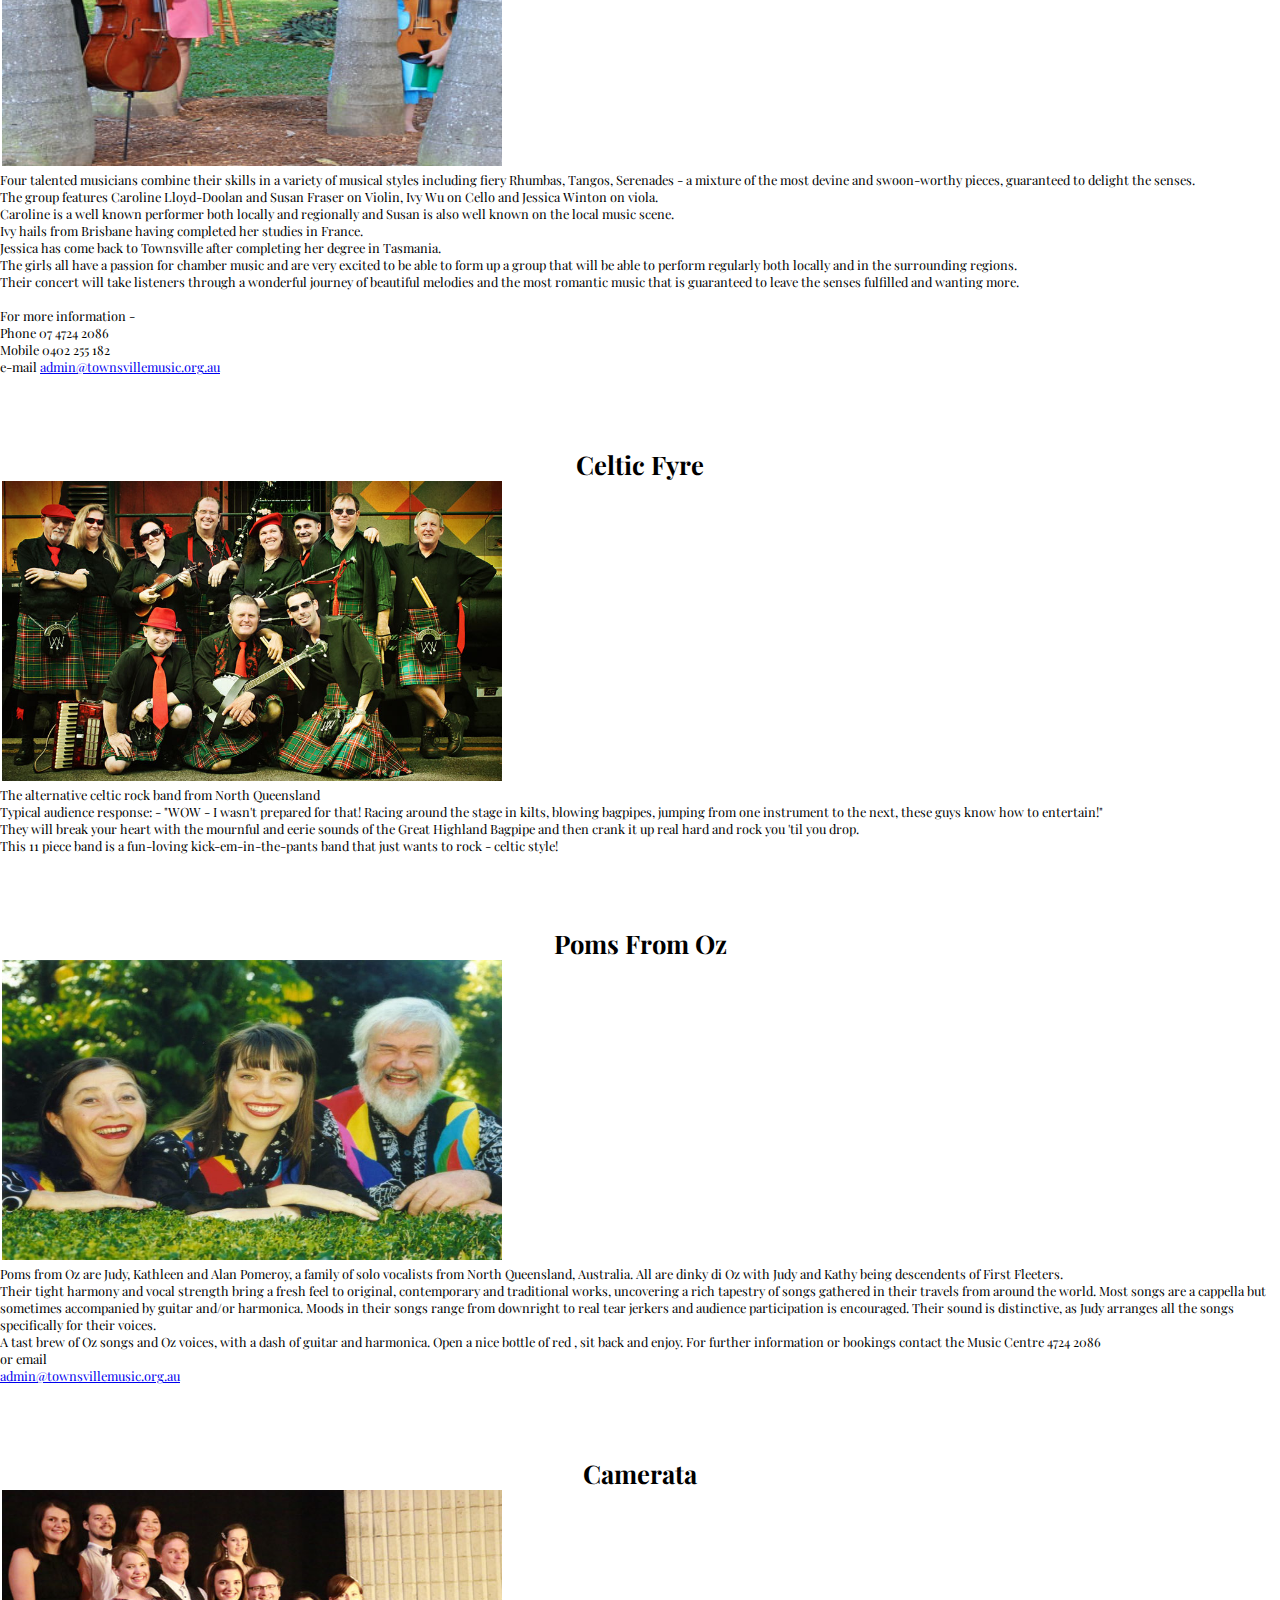
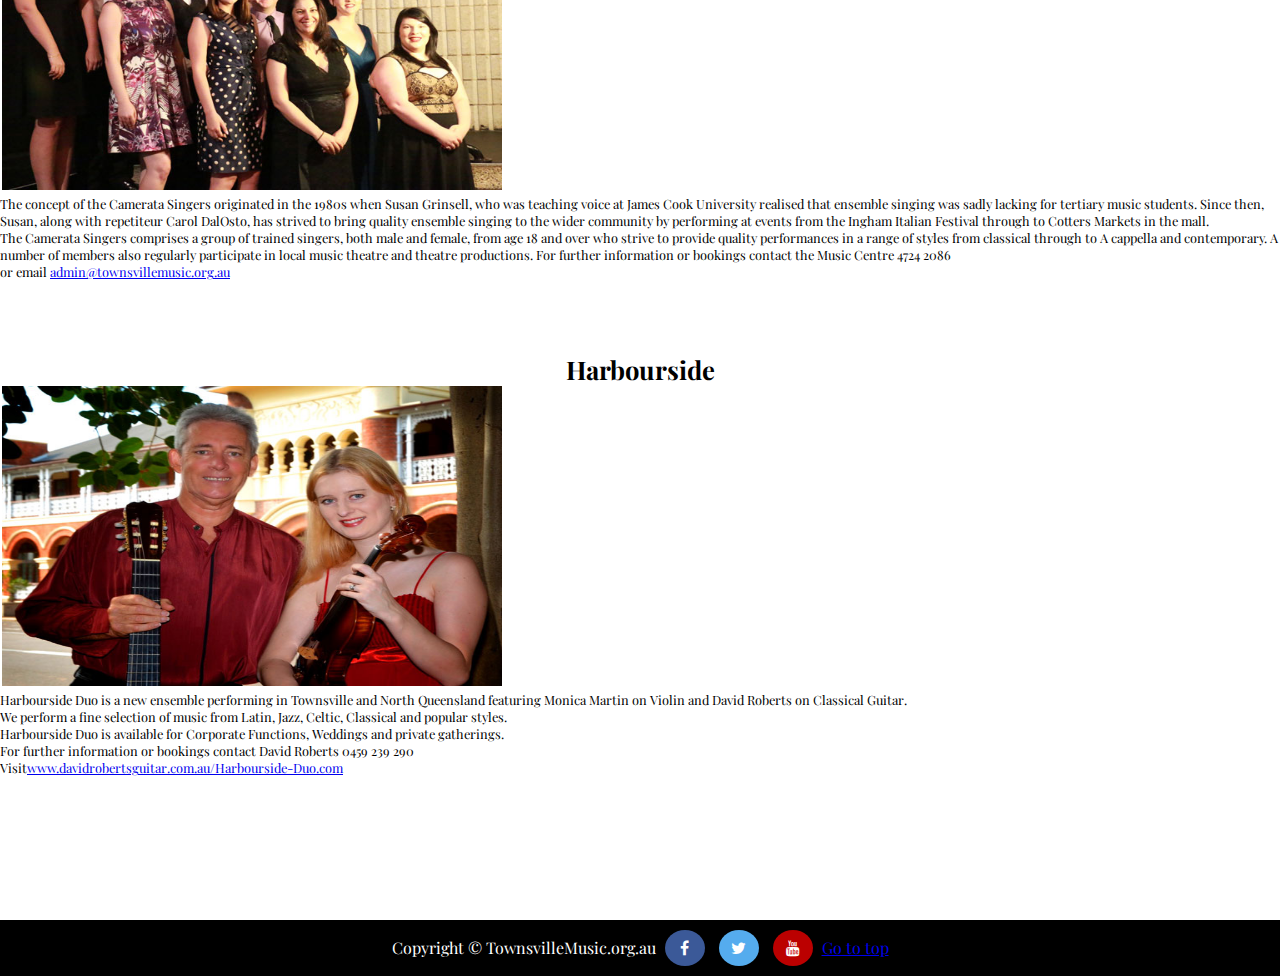
<file: newassignment/OurArtists.html>
<!doctype html>
<html>
<head>
<meta charset="utf-8">
<title>Artists List</title>
<link href="Style.css" rel="stylesheet" type="text/css">
<link href="https://fonts.googleapis.com/css?family=Playfair+Display" rel="stylesheet">
    <meta name="viewport" content="width=device-width, initial-scale=1">
<link rel="stylesheet" href="https://cdnjs.cloudflare.com/ajax/libs/font-awesome/4.7.0/css/font-awesome.min.css">
<script src="script.js"></script>
</head>
<body>
<div id="mySidenav" class="sidenav">
  <a href="javascript:void(0)" class="closebtn" onclick="closeNav()">&times;</a>
  <a href="#" id="Artists" style="font-size:30px;cursor:pointer" onclick="openArt()">Artists</a>
  <a href="#" id="Events" style="font-size:30px;cursor:pointer" onclick="openEve()">Events</a>
  <a href="BulletinBoard.html" id="BBoard">Bulletin Board</a>
  <a href="#" id="MemReg">Membership Registration</a>
  <a href="Aboutus.html" id="AbtUs">About Us</a>
  <a href="ContactUs.html" id="ConUs">Contact Us</a>
</div>
<h1>Artists List</h1>
<div id="main">
  <span style="font-size:30px;cursor:pointer" onclick="openNav()">&#9776;</span>
</div>
<div id="ArtNav" class="sideartnav">
  <a href="OurArtists.html" id="Events">Artists List</a>
  <a href="Featured.html" id="BBoard">Featured Artists</a>
</div>
<div id="EveNav" class="sideevenav">
  <a href="Events.html" id="Events">Events List</a>
  <a href="Past.html" id="BBoard">Past Events</a>
</div>
<div id="MemNav" class="sidememnav">
  <a href="login.html" >Login</a>
  <a href="register.html" >Register</a>
  <a href="donate.html">Donate</a>
</div>
<div class="col-3">
    <a href="#Aquapella">
    <div class="container">
    <img src="images/Aquapella01.jpg" alt="Aquapella" class="image" style="width:200%;
    height:700%;">
        <div class="middle">
            <div class="text"><p style="font-size:30px">AQUAPELLA</p>
            </div>
            </div>
            </div>
    </a>
</div>

     <div class="col-4">
    <a href="#CelticFyre">
        <div class="container">
    <img src="images/CelticFyre800.jpg" alt="Celtic Fyre"  class="image" style="width: 200%;
    height:150%;">
            <div class="middle">
                <div class="text"><p style="font-size:30px">CELTIC FYRE</p>
                </div>
                </div>
            </div>
    </a>
</div>
     <div class="col-5">
<a href="#Aqua">
    <div class="container">
    <img src="images/AVIVA-TREEcrop400.jpg" alt="Aviva" class="image" style="width: 200%;
    height:150%;">
     <div class="middle">
                <div class="text"><p style="font-size:30px">AVIVA</p>
                </div>
                </div>
            </div>   
    </a>
</div>
<div class="col-6">
<a href="#Poms">
<div class="container">  
    <img src="images/Poms.jpg" alt="Poms" class="image" style="width:200%; height:200%;">
    <div class="middle">
    <div class="text"><p style="font-size:30px">POMS</p>
        </div>
    </div>
    </div>
    </a>
</div>
<div class="col-7">
<a href="#Camerata">
     <div class="container">    
    <img src="images/Camerata.jpg" alt="Camerata" class="image" style="width:200%; height:150%"; > 
          <div class="middle">
    <div class="text"><p style="font-size:30px">CAMERATA</p>
</div>
</div>
</div>
    </a>
    </div>
<div class="col-8">
<a href="#Harbourside">
    <div class="container">
    <img src="images/Harbourside.jpg" alt="Harbourside" class="image" style="width: 200%; height:150%;">
        <div class="middle">
            <div class="text"><p style="font-size:30px">HARBOURSIDE</p>
            </div>
            </div>
        </div>
    </a>
</div>
    <br></br>
    <br></br>
    <br></br>
    <br></br>
    <br></br>
    <br></br>
<h2 id="Aquapella">Aquapella</h2>
<br>
<p><img src="images/Aquapella01.jpg" width="500" height="300">
<p>Aquapella are 50 singers from the Townsville area bringing you a cappella world music at its very best: inspiring and uplifting harmonies from around the globe. A South African party song, a Hungarian love triangle, "The Lion Sleeps Tonight" in French - a sumptuous variety of different languages, stories, rhythms and moods to entertain and move you in the wonderful common language of music. Come along and travel the world by song!</p>
<p>Choir director Beat Lehmann was born in Switzerland where he first became involved in choir music by participating in classical productions like Handel's Messiah, Mozart's Mass in C minor etc. A study year abroad gave him the opportunity to sing with the Pontardullais Welsh Male Choir. After completing an M.A. in Social Anthropology he concentrated on his other passion, dance, directing a Modern Dance Company for several years. In 1986, Beat migrated to Australia where he completed a Ph.D. in Linguistics and involved himself in choir music again. For 12 years he conducted AkaBella, a well-known world music choir from Bellingen, NSW. AkaBella participated in major festivals like the National Folk Festival in Canberra, the Bellingen Global Carnival and theWoodford Folk Festival where they featured in the ABC documentary.Festival on Fire and launched their first CD 'Mosaic'. Beat moved to Magnetic Island in 2003 and has established a similarly successful world music choir for the Townsville area. Beat's choirs focus on the rich musical heritage of cultures around the globe. A South African party song, a Hungarian love triangle, a Mexican lullaby, a French version of 'The Lion Sleeps Tonight' to delve into the incredible variety and depth of a cappella world music and the cultures it represents, is not only fun, but a very enriching and uplifting experience.</p>

<p>Aquapella won the ABC Choir of the Year competition for Queensland in 2006.
    Contact:<a href="beatlehmann@iprimus.com.au">beatlehmann@iprimus.com.au</a></p>
</p>
<br></br>
<h2 id="Aqua">Aviva</h2>
<p><img src="images/AVIVA-TREEcrop400.jpg" width="500" height="300">
<p>Four talented musicians combine their skills in a variety of musical styles including fiery Rhumbas, Tangos, Serenades - a mixture of the most devine and swoon-worthy pieces, guaranteed to delight the senses. <br />The group features Caroline Lloyd-Doolan and Susan Fraser on Violin, Ivy Wu on Cello and Jessica Winton on viola.</p>
<p>Caroline is a well known performer both locally and regionally and Susan is also well known on the local music scene. <br />Ivy hails from Brisbane having completed her studies in France. <br />Jessica has come back to Townsville after completing her degree in Tasmania.</p>
<p>The girls all have a passion for chamber music and are very excited to be able to form up a group that will be able to perform regularly both locally and in the surrounding regions. <br />Their concert will take listeners through a wonderful journey of beautiful melodies and the most romantic music that is guaranteed to leave the senses fulfilled and wanting more.</p>
<p><br />For more information -</p>
<p>Phone 07 4724 2086<br />Mobile 0402 255 182</p>
<p>e-mail <a href="admin@townsvillemusic.org.au">admin@townsvillemusic.org.au</a></p>
</p>
<br></br>
<br></br>
<h2 id ="CelticFyre">Celtic Fyre</h2>
<p><img src="images/CelticFyre800.jpg" width="500" height="300">
<p>The alternative celtic rock band from North Queensland</p>
<p>Typical audience response: - "WOW - I wasn't prepared for that! Racing around the stage in kilts, blowing bagpipes, jumping from one instrument to the next, these guys know how to entertain!"</p>
<p>They will break your heart with the mournful and eerie sounds of the Great Highland Bagpipe and then crank it up real hard and rock you 'til you drop.</p>
<p>This 11 piece band is a fun-loving kick-em-in-the-pants band that just wants to rock - celtic style!</p>
<br></br>
<br></br>

<h2 id ="Poms">Poms From Oz</h2>
<p><img src="images/Poms.jpg" width="500" height="300">
<p>Poms from Oz are Judy, Kathleen and Alan Pomeroy, a family of solo vocalists from North Queensland, Australia. All are dinky di Oz with Judy and Kathy being descendents of First Fleeters.</p>
<p>Their tight harmony and vocal strength bring a fresh feel to original, contemporary and traditional works, uncovering a rich tapestry of songs gathered in their travels from around the world. Most songs are a cappella but sometimes accompanied by guitar and/or harmonica. Moods in their songs range from downright to real tear jerkers and audience participation is encouraged. Their sound is distinctive, as Judy arranges all the songs specifically for their voices.</p>
<p>A tast brew of Oz songs and Oz voices, with a dash of guitar and harmonica. Open a nice bottle of red , sit back and enjoy. For further information or bookings contact the Music Centre 4724 2086<br />or email <p> <a href=
  "admin@townsvillemusic.org.au">admin@townsvillemusic.org.au</a></p>
<br></br>
<br></br>
<h2 id="Camerata">Camerata</h2>
<p><img src="images/Camerata.jpg" width="500" height="300">
<p>The concept of the Camerata Singers originated in the 1980s when Susan Grinsell, who was teaching voice at James Cook University realised that ensemble singing was sadly lacking for tertiary music students. Since then, Susan, along with repetiteur Carol DalOsto, has strived to bring quality ensemble singing to the wider community by performing at events from the Ingham Italian Festival through to Cotters Markets in the mall.</p>
<p>The Camerata Singers comprises a group of trained singers, both male and female, from age 18 and over who strive to provide quality performances in a range of styles from classical through to A cappella and contemporary. A number of members also regularly participate in local music theatre and theatre productions. For further information or bookings contact the Music Centre 4724 2086<br />or email <a href ="admin@townsvillemusic.org.au">admin@townsvillemusic.org.au</a></p>
<br></br>
<br></br>
<h2 id="Harbourside">Harbourside</h2>
<p><img src="images/Harbourside.jpg" width="500" height="300">
    <p>Harbourside Duo is a new ensemble performing in Townsville and North Queensland featuring Monica Martin on Violin and David Roberts on Classical Guitar. <br />We perform a fine selection of music from Latin, Jazz, Celtic, Classical and popular styles. <br />Harbourside Duo is available for Corporate Functions, Weddings and private gatherings. <br />For further information or bookings contact David Roberts 0459 239 290<br />Visit<a href= "www.davidrobertsguitar.com.au/Harbourside-Duo.com">www.davidrobertsguitar.com.au/Harbourside-Duo.com</a></p>
<br></br>
<br></br>
<br></br>
<br></br>
<footer>
        Copyright &copy; TownsvilleMusic.org.au
<a href="https://www.facebook.com/townsvillemusic/" class="fa fa-facebook" target="_blank"></a>
<a href="#" class="fa fa-twitter"></a>
<a href="#" class="fa fa-youtube"></a>
        <a href="#top" >Go to top</a>
</footer>

    
</body>
</html>
</file>
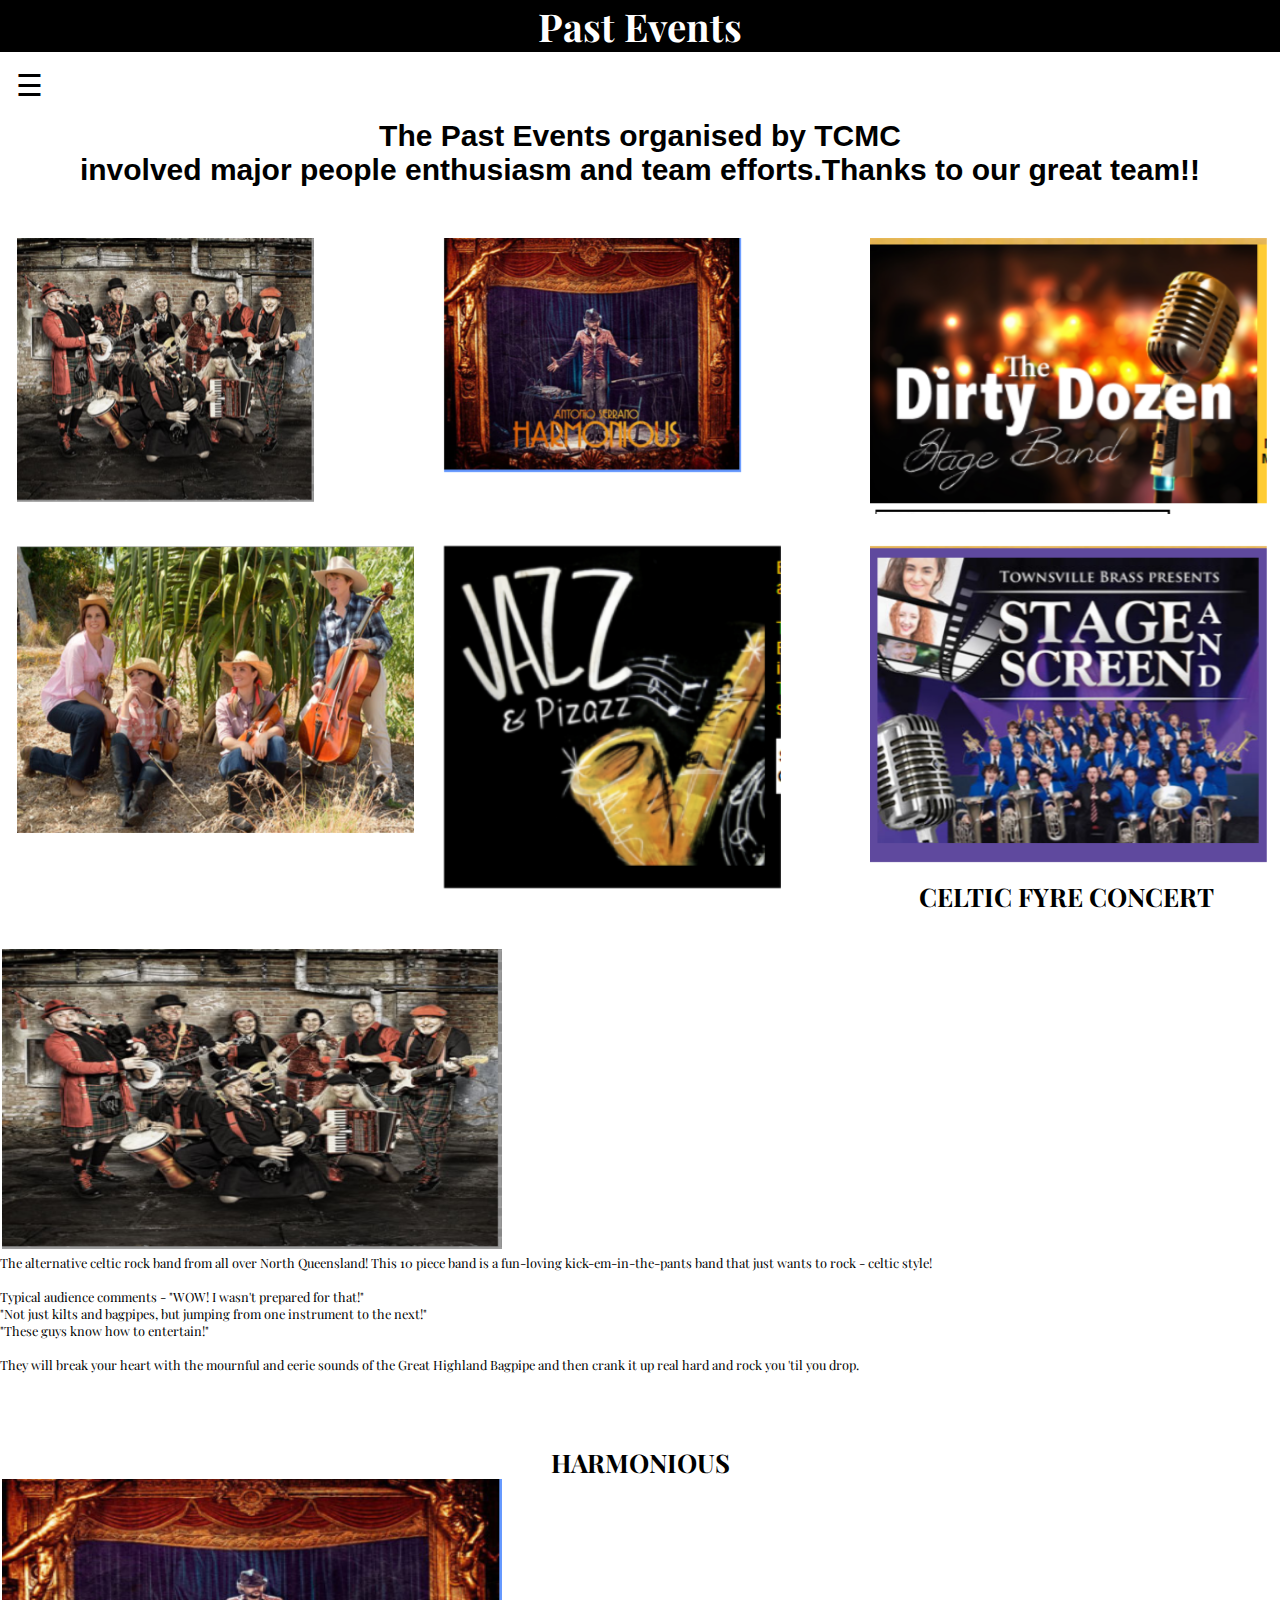
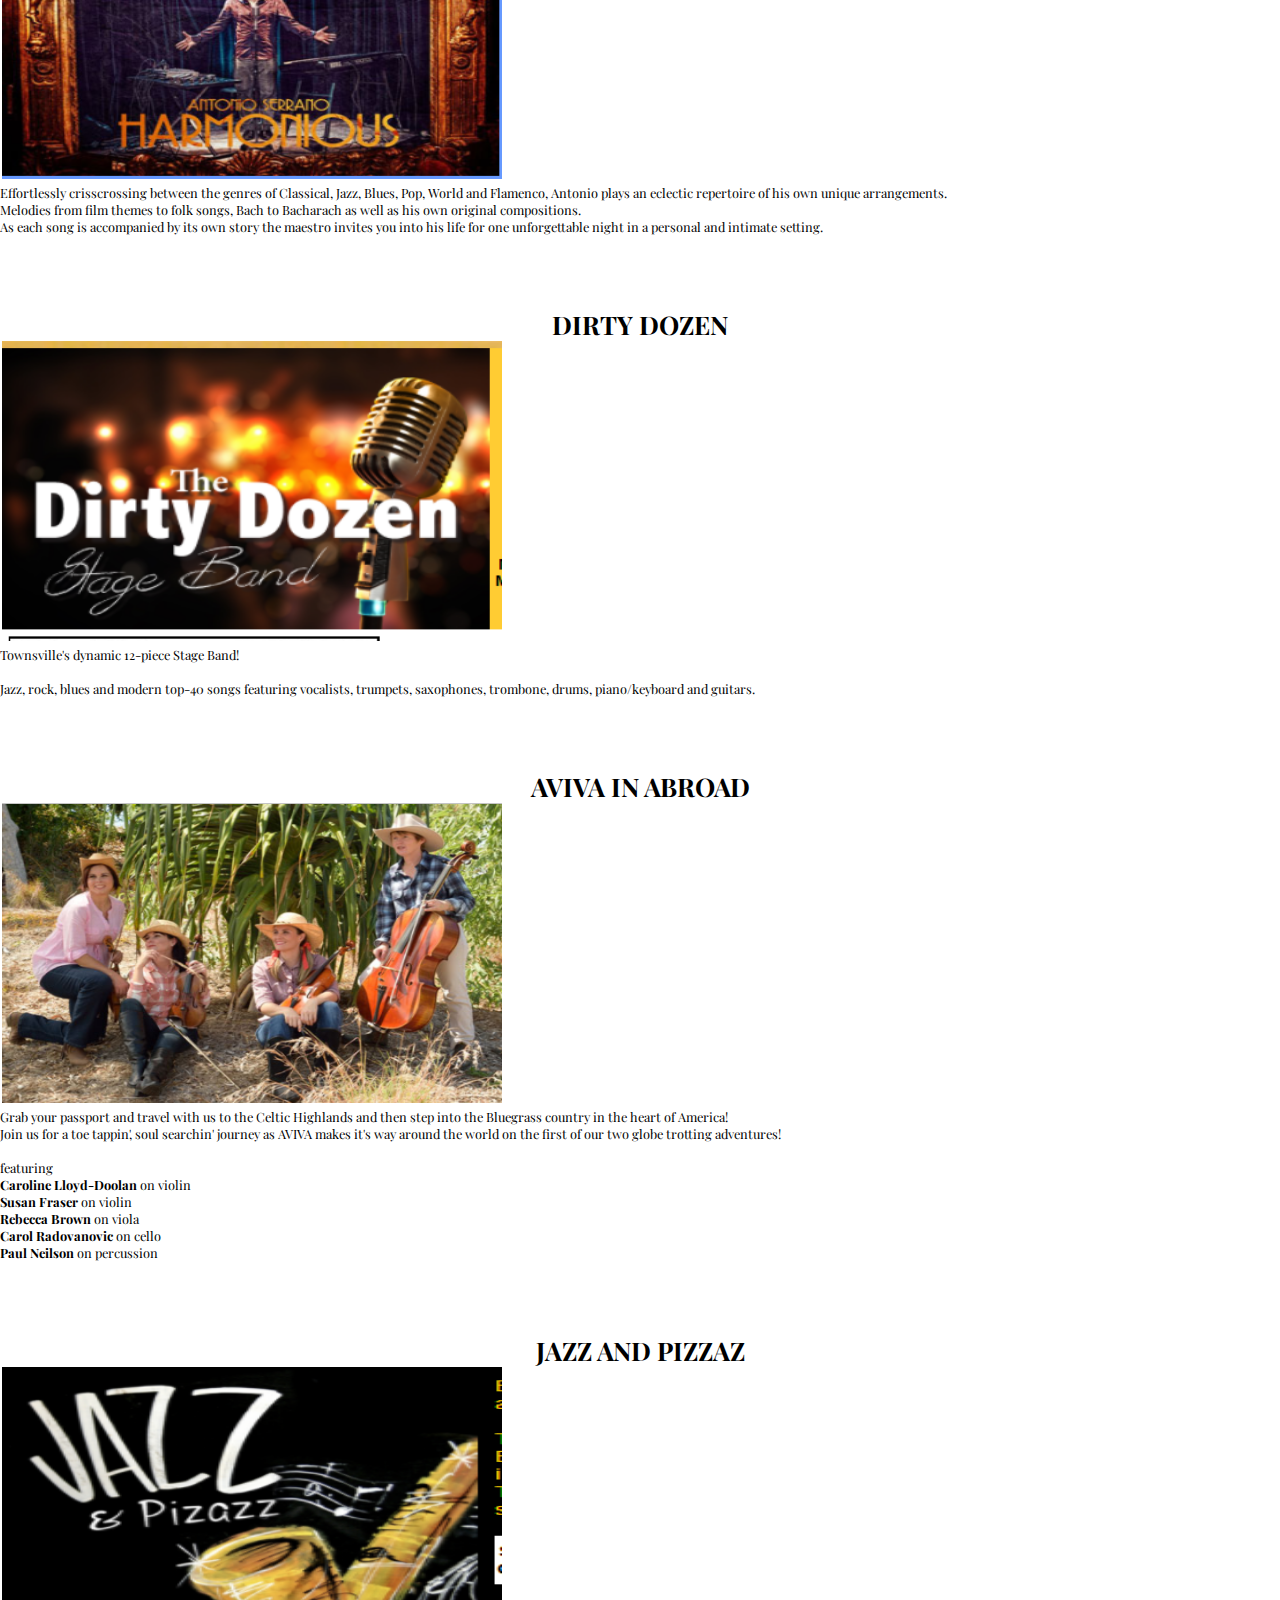
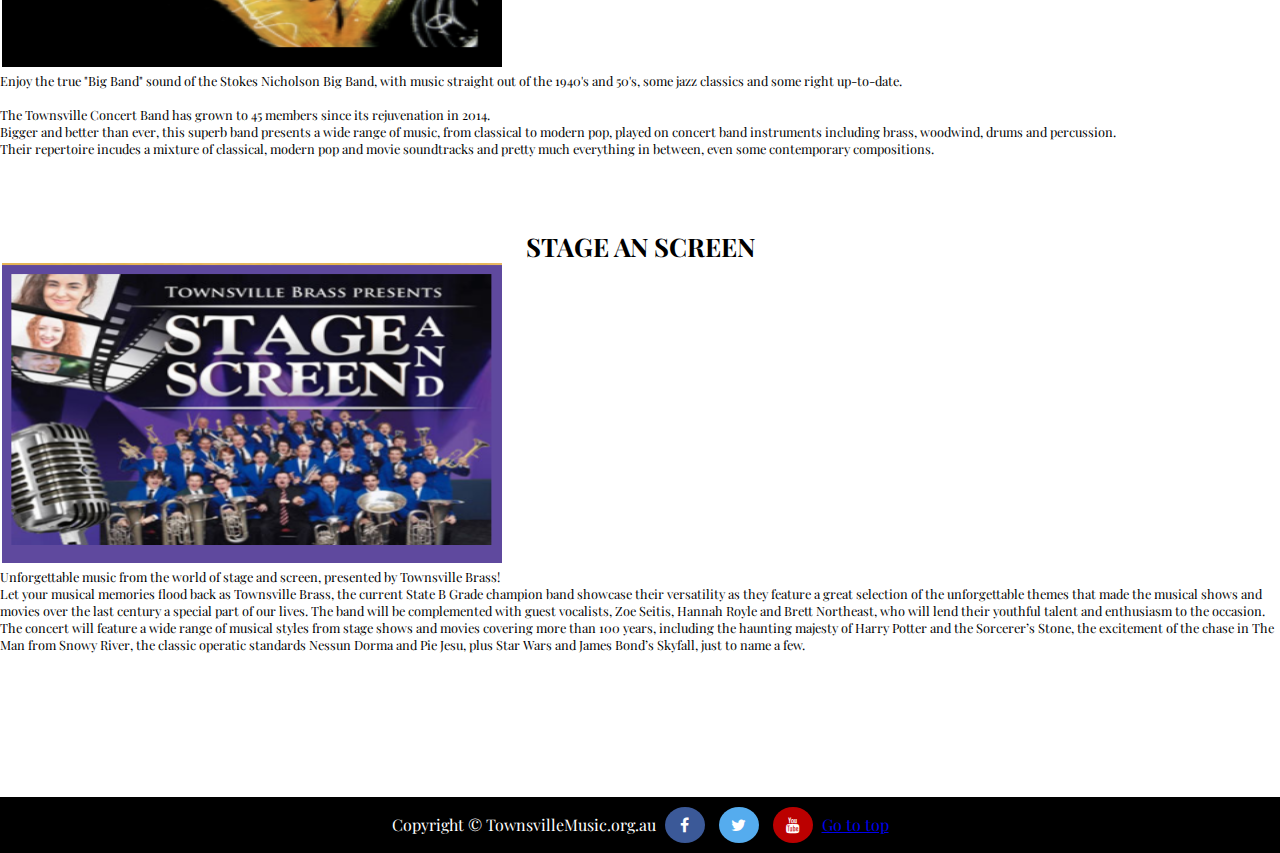
<file: newassignment/Past.html>
<!doctype html>
<html>
<head>
<meta charset="utf-8">
<title></title>
<link href="Style.css" rel="stylesheet" type="text/css">
<link href="https://fonts.googleapis.com/css?family=Playfair+Display" rel="stylesheet">
    <meta name="viewport" content="width=device-width, initial-scale=1">
<link rel="stylesheet" href="https://cdnjs.cloudflare.com/ajax/libs/font-awesome/4.7.0/css/font-awesome.min.css">
<script src="script.js"></script>
</head>
<body>
<div id="mySidenav" class="sidenav">
  <a href="javascript:void(0)" class="closebtn" onclick="closeNav()">&times;</a>
  <a href="#" id="Artists" style="font-size:30px;cursor:pointer" onclick="openArt()">Artists</a>
  <a href="#" id="Events" style="font-size:30px;cursor:pointer" onclick="openEve()">Events</a>
  <a href="BulletinBoard.html" id="BBoard">Bulletin Board</a>
  <a href="#" id="MemReg">Membership Registration</a>
  <a href="Aboutus.html" id="AbtUs">About Us</a>
  <a href="ContactUs.html" id="ConUs">Contact Us</a>
</div>   
<h1>Past Events</h1>
<div id="main">
  <span style="font-size:30px;cursor:pointer" onclick="openNav()">&#9776;</span>
</div>
<div id="ArtNav" class="sideartnav">
  <a href="OurArtists.html" id="Events">Artists List</a>
  <a href="Featured.html" id="BBoard">Featured Artists</a>
</div>
<div id="EveNav" class="sideevenav">
  <a href="Events.html" id="Events">Events List</a>
  <a href="Past.html" id="BBoard">Past Events</a>
</div>
<div id="MemNav" class="sidememnav">
  <a href="login.html" >Login</a>
  <a href="register.html" >Register</a>
  <a href="donate.html">Donate</a>
</div>
 <h3 >
    <p style="font-family: 'Josefin Sans', sans-serif; font-size:30px">The Past Events organised by TCMC</p>
 <p style="font-family: 'Josefin Sans', sans-serif; font-size:30px">involved major people enthusiasm and team efforts.Thanks to our great team!!</p>
    </h3> 
    <br>
    <br>
  <div class="col-3">
<a href="#Music">
<div class="container">  
    <img src="images/P1.PNG" alt="Poms" class="image" style="width:150%; height:100%;">
    <div class="middle">
    <div class="text"><p style="font-size:30px">CELTIC FYRE CONCERT</p>
        </div>
    </div>
    </div>
    </a>
</div>

     <div class="col-4">
    <a href="#Aqua">
        <div class="container">
    <img src="images/P2.PNG" alt="Celtic Fyre"  class="image" style="width: 150%;
    height:100%;">
            <div class="middle">
                <div class="text"><p style="font-size:30px">HARMONIOUS</p>
                </div>
                </div>
            </div>
    </a>
</div>
     <div class="col-5">
<a href="#Violin">
    <div class="container">
    <img src="images/P3.PNG" alt="Aviva" class="image" style="width:200%;
    height:100%">
     <div class="middle">
                <div class="text"><p style="font-size:30px">DIRTY DOZEN</p>
                </div>
                </div>
            </div>   
    </a>
</div>
<div class="col-6">
    <a href="#Aquapella">
    <div class="container">
    <img src="images/P4.PNG" alt="Aquapella" class="image" style="width:200%;
    height:400%;">
        <div class="middle">
            <div class="text"><p style="font-size:30px">AVIVA IN ABROAD</p>
            </div>
            </div>
            </div>
    </a>
</div>
<div class="col-7">
<a href="#Gems">
     <div class="container">    
    <img src="images/P5.PNG" alt="Camerata" class="image" style="width:170%; height:150%"; > 
          <div class="middle">
    <div class="text"><p style="font-size:30px">JAZZ AND PIZZAZ</p>
</div>
</div>
</div>
    </a>
    </div>
<div class="col-8">
<a href="#Concert">
    <div class="container">
    <img src="images/P6.PNG" alt="Harbourside" class="image" style="width: 200%; height:150%;">
        <div class="middle">
            <div class="text"><p style="font-size:30px">STAGE AND SCREEN</p>
            </div>
            </div>
        </div>
    </a>
</div>
    <br></br>
    <br></br>
    <br></br>
    <br></br>
    <br></br>
    <br></br>
<br></br>
<br></br>
  <br></br>
    <br></br>
<br></br>
<br></br>

   <br></br>
<br></br>
<h2 id="Music">CELTIC FYRE CONCERT</h2>
<br></br>
<p><img src="images/P1.PNG" width="500" height="300" float:"left">
<p>The alternative celtic rock band from all over North Queensland!&nbsp;This 10 piece band is a fun-loving kick-em-in-the-pants band that just wants to rock - celtic style!&nbsp;<br /><br />Typical audience comments - "WOW! I wasn't prepared for that!"&nbsp;<br />"Not just kilts and bagpipes, but jumping from one instrument to the next!"&nbsp;<br />"These guys know how to entertain!"&nbsp;<br /><br />They will break your heart with the mournful and eerie sounds of the Great Highland Bagpipe and then crank it up real hard and rock you 'til you drop.&nbsp;</p>
<br></br>
<br></br>
<h2 id="Aqua">HARMONIOUS</h2>
<p><img src="images/P2.PNG" width="500" height="300">
<p>Effortlessly crisscrossing between the genres of Classical, Jazz, Blues, Pop, World and Flamenco, Antonio plays an eclectic repertoire of his own unique arrangements.&nbsp;<br />Melodies from film themes to folk songs, Bach to Bacharach as well as his own original compositions.&nbsp;<br />As each song is accompanied by its own story the maestro invites you into his life for one unforgettable night in a personal and intimate setting.&nbsp;</p>
<br></br>
<br></br>
<h2 id ="Violin">DIRTY DOZEN</h2>
<p><img src="images/P3.PNG" width="500" height="300">
<p>Townsville's dynamic 12-piece Stage Band!&nbsp;<br clear="right" /><br />Jazz, rock, blues and modern top-40 songs featuring vocalists, trumpets, saxophones, trombone, drums, piano/keyboard and guitars.&nbsp;</p>
<br></br>
<br></br>

<h2 id = "Aquapella">AVIVA IN ABROAD</h2>
<p><img src="images/P4.PNG" width="500" height="300">
<p>Grab your passport and travel with us to the Celtic Highlands and then step into the Bluegrass country in the heart of America!&nbsp;<br />Join us for a toe tappin', soul searchin' journey as AVIVA makes it's way around the world on the first of our two globe trotting adventures!&nbsp;<br /><br />featuring&nbsp;<br /><strong>Caroline Lloyd-Doolan&nbsp;</strong>on violin&nbsp;<br /><strong>Susan Fraser&nbsp;</strong>on violin&nbsp;<br /><strong>Rebecca Brown&nbsp;</strong>on viola&nbsp;<br /><strong>Carol Radovanovic&nbsp;</strong>on cello&nbsp;<br /><strong>Paul Neilson&nbsp;</strong>on percussion&nbsp;</p>

<br></br>
<br></br>

<h2 id="Gems">JAZZ AND PIZZAZ</h2>
<p><img src="images/P5.PNG" width="500" height="300">
<p>Enjoy the true "Big Band" sound of the Stokes Nicholson Big Band, with music straight out of the 1940's and 50's, some jazz classics and some right up-to-date.&nbsp;<br /><br />The Townsville Concert Band has grown to 45 members since its rejuvenation in 2014.&nbsp;<br />Bigger and better than ever, this superb band presents a wide range of music, from classical to modern pop, played on concert band instruments including brass, woodwind, drums and percussion.&nbsp;<br />Their repertoire incudes a mixture of classical, modern pop and movie soundtracks and pretty much everything in between, even some contemporary compositions.</p>
<br></br>
<br></br>

<h2 id="Concert">STAGE AN SCREEN</h2>
<p><img src="images/P6.PNG" width="500" height="300">
<p>Unforgettable music from the world of stage and screen, presented by Townsville Brass!&nbsp;<br />Let your musical memories flood back as Townsville Brass, the current State B Grade champion band showcase their versatility as they feature a great selection of the unforgettable themes that made the musical shows and movies over the last century a special part of our lives. The band will be complemented with guest vocalists, Zoe Seitis, Hannah Royle and Brett Northeast, who will lend their youthful talent and enthusiasm to the occasion.&nbsp;<br />The concert will feature a wide range of musical styles from stage shows and movies covering more than 100 years, including the haunting majesty of Harry Potter and the Sorcerer&rsquo;s Stone, the excitement of the chase in The Man from Snowy River, the classic operatic standards Nessun Dorma and Pie Jesu, plus Star Wars and James Bond&rsquo;s Skyfall, just to name a few.&nbsp;</p>
    
    <br></br>
<br></br>
<br></br>
<br></br>

    <footer>
        Copyright &copy; TownsvilleMusic.org.au
<a href="https://www.facebook.com/townsvillemusic/" class="fa fa-facebook" target="_blank"></a>
<a href="#" class="fa fa-twitter"></a>
<a href="#" class="fa fa-youtube"></a>
        <a href="#top" >Go to top</a>
</footer>

    
</body>
</html>
</file>
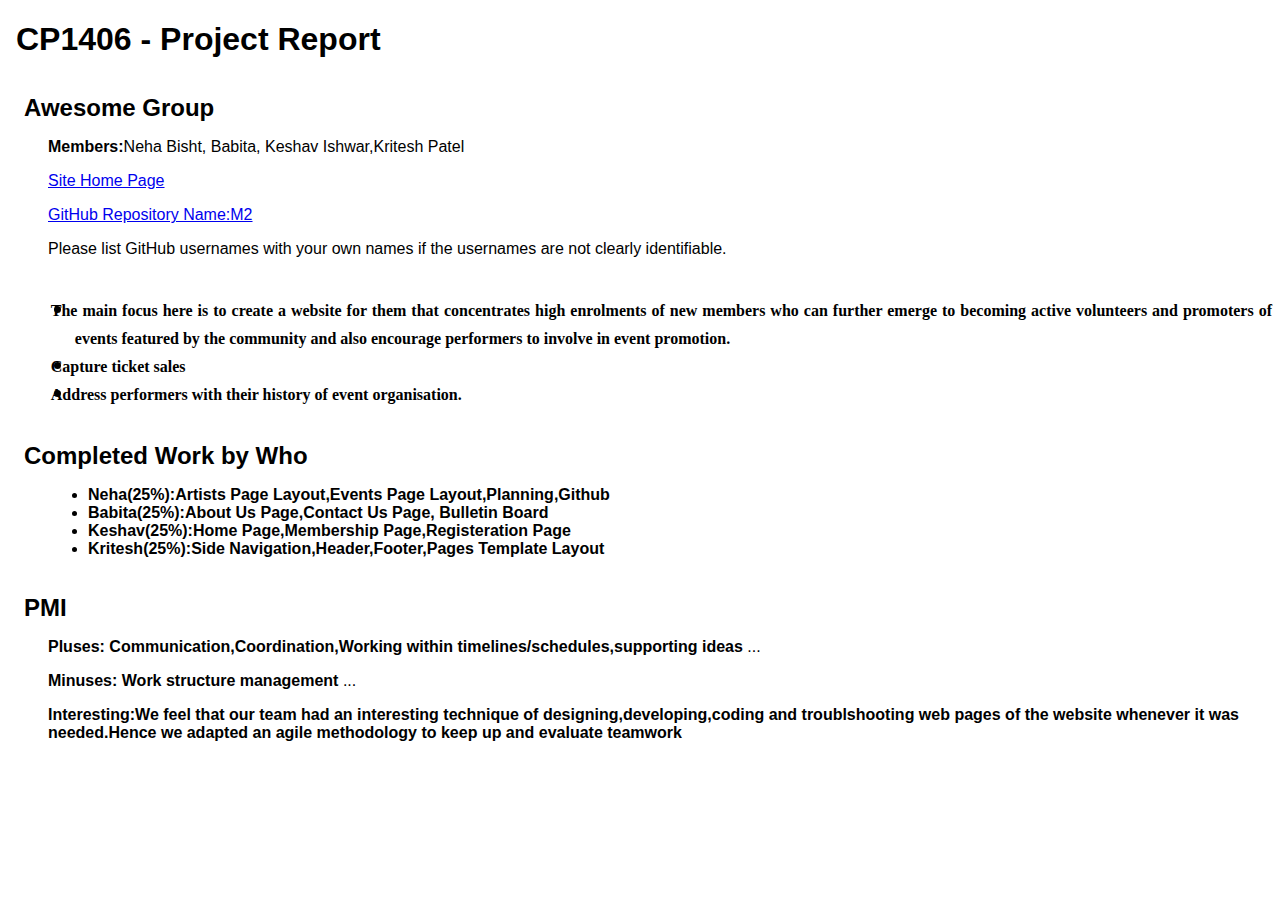
<file: newassignment/report.html>
<!doctype html>
<html>
<head>
<title>Report For Web Design And Development:Assignment 2 Part 2</title>
<meta http-equiv="Content-Type" content="text/html; charset=iso-8859-1">
    <style type="text/css">
        body { font-family: Arial; margin-left: 3em; }
        h1, h2 { margin-left: -1em; }
        h2 { margin-top: 1.5em; margin-bottom: 0.5em; }
    </style>
</head>

<body>    
    <h1>CP1406 - Project Report</h1>
    <h2>Awesome Group</h2>
    <p><strong>Members:</strong>Neha Bisht, Babita, Keshav Ishwar,Kritesh Patel</p>
    <a href="http://10.250.0.7/jc446358/assignment2/index.html">Site Home Page</a><br>
    <p><a href="https://github.com/ndb1/M2" target="_blank">GitHub Repository Name:M2</a></p>
    <p>Please list GitHub usernames with your own names if the usernames are not clearly identifiable.</p>
    <h2>
<li style="margin-left: 38.1pt; text-align: justify; text-indent: -18.0pt;"><span style="font-size: 12.0pt; line-height: 115%; font-family: 'Times New Roman','serif';">The main focus here is to create a website for them that concentrates high enrolments of new members who can further emerge to becoming active volunteers and promoters of events featured by the community and also encourage performers to involve in event promotion.</span></li>
<li style="margin-left: 38.1pt; text-align: justify; text-indent: -18.0pt;"><span style="font-size: 12.0pt; line-height: 115%; font-family: 'Times New Roman','serif';">Capture ticket sales</span></li>
<li style="margin-left: 38.1pt; text-align: justify; text-indent: -18.0pt;"><span style="font-size: 12.0pt; line-height: 115%; font-family: 'Times New Roman','serif';">Address performers with their history of event organisation.</span></li>
</h2>
    <p></p>
    <h2>Completed Work by Who</h2>
    
    <ul>
        <li><strong>Neha(25%):Artists Page Layout,Events Page Layout,Planning,Github </strong> </li>
        <li><strong>Babita(25%):About Us Page,Contact Us Page, Bulletin Board</strong></li>
        <li><strong>Keshav(25%):Home Page,Membership Page,Registeration Page </strong></li>
        <li><strong>Kritesh(25%):Side Navigation,Header,Footer,Pages Template Layout</strong></li>
    </ul>
    <h2>PMI</h2>
    
    <p><strong>Pluses: Communication,Coordination,Working within timelines/schedules,supporting ideas </strong> ...</p>
    <p><strong>Minuses: Work structure management </strong> ...</p>
    <p><strong>Interesting:We feel that our team had an interesting technique of designing,developing,coding and troublshooting web pages of the website whenever it was needed.Hence we adapted an agile methodology to keep up and evaluate teamwork </strong> </p>
</body>
</html>
</file>
<file: newassignment/Style.css>
@charset "utf-8";
*{
	padding:0;
	margin: 0;
}
body{
	flex: 1;
}

.sidenav {
    height: 100%;
    width: 0;
    position: fixed;
    z-index: 1;
    top: 0;
    left: 0;
    background-color: #111;
    overflow-x: hidden;
    transition: 0.5s;
    padding-top: 60px;
}

.sidenav a {
    padding: 8px 8px 8px 32px;
    text-decoration: none;
    font-size: 25px;
    color: #818181;
    display: block;
    transition: 0.3s;
	font-family: 'Playfair Display', serif;
}

.sidenav a:hover {
    color: #f1f1f1;
}

.sidenav .closebtn {
    position: absolute;
    top: 0;
    right: 25px;
    font-size: 36px;
    margin-left: 50px;
}

#main {
    transition: margin-left .5s;
    padding: 16px;
}

@media screen and (max-height: 450px) {
  .sidenav {padding-top: 15px;}
  .sidenav a {font-size: 18px;}
}
h1{
	text-align:center;
	color:white;
	font-size:3vw;
	background-color:black;
	margin: 0;
	font-family: 'Playfair Display', serif;
}

h2
{
    text-align:center;
	color:black;
	font-size:2vw;
	background-color: #white;
	margin: 0;
	font-family: 'Playfair Display', serif;
    
}
h3
{
 text-align:center;
	color:black;
	font-size:2vw;
	background-color: #white;
	margin: 0;
	font-family: 'Josefin Sans', serif;
    
}
.sideartnav {
    height: 100%;
    width: 0;
    position: fixed;
    z-index: 1;
    top: 0;
    left: 0;
    background-color: #111;
    overflow-x: hidden;
    transition: 0.5s;
    padding-top: 60px;
}

.sideartnav a {
    padding: 8px 8px 8px 32px;
    text-decoration: none;
    font-size: 25px;
    color: #818181;
    display: block;
    transition: 0.3s;
	font-family: 'Playfair Display', serif;
}

.sideartnav a:hover {
    color: #f1f1f1;
}


@media screen and (max-height: 450px) {
  .sideartnav {padding-top: 15px;}
  .sideartnav a {font-size: 18px;}
}

.sideevenav {
    height: 100%;
    width: 0;
    position: fixed;
    z-index: 1;
    top: 0;
    left: 0;
    background-color: #111;
    overflow-x: hidden;
    transition: 0.5s;
    padding-top: 60px;
}

.sideevenav a {
    padding: 8px 8px 8px 32px;
    text-decoration: none;
    font-size: 25px;
    color: #818181;
    display: block;
    transition: 0.3s;
	font-family: 'Playfair Display', serif;
}

.sideevenav a:hover {
    color: #f1f1f1;
}

@media screen and (max-height: 450px) {
  .sideevenav {padding-top: 15px;}
  .sideevenav a {font-size: 18px;}
}


.sidememnav {
    height: 100%;
    width: 0;
    position: fixed;
    z-index: 1;
    top: 0;
    left: 0;
    background-color: #111;
    overflow-x: hidden;
    transition: 0.5s;
    padding-top: 60px;
}

.sidememnav a {
    padding: 8px 8px 8px 32px;
    text-decoration: none;
    font-size: 25px;
    color: #818181;
    display: block;
    transition: 0.3s;
	font-family: 'Playfair Display', serif;
}

.sidememnav a:hover {
    color: #f1f1f1;
}

@media screen and (max-height: 450px) {
  .sidememnav {padding-top: 15px;}
  .sidememnav a {font-size: 18px;}
}
/*image slider*/
.mySlides {display:none;}
.w3-content{max-width:980px;margin:auto}
.w3-section{margin-top:16px!important;margin-bottom:16px!important}

* {
    box-sizing: border-box;
}
.header {
    border: 1px solid red;
    padding: 15px;
}
.row::after {
    content: "";
    clear: both;
    display: table;
}
[class*="col-"] {
    float: left;
    padding: 15px;
    border: 5px white;
}
.col-1 {width: 33.33%;}
.col-2 {width: 33.33%;}
.col-3 {width: 33.33%;}
.col-4 {width: 33.33%;}
.col-5 {width: 33.33%;}
.col-6 {width: 33.33%;}
.col-7 {width: 33.33%;}
.col-8 {width: 33.33%;}
.col-9 {width: 40%;}
.col-10 {width: 40%;}
.col-11 {width: 40%;}
.col-12 {width: 40%;}
@media only screen and (max-width: 100%)  {
    /* For mobile phones: */
    [class*="col-"] {
        width: 100%;
    }
}
p
{
font-family: 'Playfair Display', serif;    
font-size:1vw;    
}
img {

    margin: 0px 0px 2px 2px;
}
img1 {
    float: left;
    border: 1px dotted black;
    margin: 0px 0px 15px 20px;
}

@import url(https://fonts.googleapis.com/css?family=Source+Sans+Pro:400,200,300,600,700,900);

@rhino: #323b40;
@rhinoMid: #4f585e;
@teal: #0096a1;
@tealMid: #0ebac7;
@red: #fc625c;
@amber: #fdbc40;
@green: #34c748;
@offWhite: #e9eaea;

html {
  background: @rhinoMid;
}

div.browser {
  background: #fff url(http://www.s4c.cymru/temp/unsplash-kitsune-4.jpg) no-repeat;
  background-size: cover;
  border-bottom-right-radius: 4px;
  border-bottom-left-radius: 4px;
  box-shadow: 0 4px 8px -4px rgba(0,0,0,0.4), 0 12px 24px -6px rgba(0,0,0,0.4), 0 24px 64px 12px rgba(0,0,0,0.25);
  color: @rhino;
  font-family: 'Source Sans Pro', helvetica;
  overflow: hidden;
  letter-spacing: -0.05em;
  margin: 5% auto;
  max-width: 1200px;
  min-width: 320px;
  min-height: 600px;
  padding-bottom: 10%;
  position: relative;
  width: 90%;
  div.chrome {
    background: @rhinoMid;
    height: 40px;
    left: 0;
    position: absolute;
    right: 0;
    top: 0;
    > a {
      border-radius: 12px;
      display: block;
      float: left;
      height: 12px;
      margin: 13px 4px;
      width: 12px;
      &:first-child {
        margin-left: 13px;
      }
      &.red {
        background: @red;
      }
      &.amber {
        background: @amber;
      }
      &.green {
        background: @green;
      }
    }
    div.url {
      background: #5f676d;
      border-radius: 4px;
      height: 24px;
      left: 50%;
      position: absolute;
      transform: translateX(-50%);
      top: 8px;
      width: 70%;
    }
  }
  h1 {
    font-size: 24px;
    font-weight: 200;
    margin: 0;
      text-align:center;
    padding: 80px 40px 10px;
  }
  h2 {
    font-size: 5px;
    line-height: 1em;
    max-width: 16em;
    margin: 10;
    padding: 40px;
    text-align: justify;
  }
       
}
footer {
    bottom: 0px;
    color: white;
    background-color: black;
    clear: left;
    text-align: center;
    font-family: 'Playfair Display', serif;
}

.fa {
  padding: 10px;
  font-size: 30px;
  width: 40px;
  text-align: center;
  text-decoration: none;
  margin: 10px 5px;
  border-radius: 50%;
}

.fa:hover {
    opacity: 0.7;
}

.fa-facebook {
  background: #3B5998;
  color: white;
}

.fa-twitter {
  background: #55ACEE;
  color: white;
}
.fa-youtube {
  background: #bb0000;
  color: white;
}
div.gallery {
    margin: 5px;
    border: 1px solid #ccc;
    float: left;
    width: 180px;
}

div.gallery:hover {
    border: 1px solid #777;
}

div.gallery img {
    width: 300;
    height: 300;
}

 
.container {
    position: relative;
    width: 50%;
}

.image {
  opacity: 1;
  display: block;
  transition: .5s ease;
  backface-visibility: hidden;

}

.middle {
  transition: .5s ease;
  opacity: 0;
  position: absolute;
  top: 50%;
  left: 85%;
  transform: translate(-50%, -50%);
  -ms-transform: translate(-50%, -50%)
}

.container:hover .image {
  opacity: 0.3;
}

.container:hover .middle {
  opacity: 1;
}

.text {
  background-color: ;
  color: black;
    text-align: center;
  font-size: 500px;
    font-family: 'Playfair Display', serif;
     padding-right: 50px;
    padding-bottom: 50px;
    padding-left: 70px;
}

#login{
	position:absolute;
	top:50%;
	left:50%;
	transform:translate(-50%,-50%);
}
#login input{
	display: block;
	width: 320px;
	height: 40px;
	padding:10px;
	font-size:14px;
	font-family: 'Playfair Display', serif;
	background: rgba(0,0,0,0.3);
	outline:none;
	border:1px solid rgba(0,0,0,0.3);
	border-radius: 5px;
	box-shadow: inset 0px -5px 45px rgba(100,100,100,0.2),0px 1px 1px rgba(255,255,255,0.2);
	margin-bottom: 10px;

}

#login #login-btn{
	background:#55acee;
	font-size: 18px;
	text-align: center;
	vertical-align:middle;
	line-height: 20px;
}

#login p {
	font-family: 'Playfair Display', serif;
	
}

#login a{
	float:right;
}
#donate p{
	font-family: 'Playfair Display', serif;
}
#donate{
	position:absolute;
	top:50%;
	left:50%;
	transform:translate(-50%,-50%);
}
</file>
